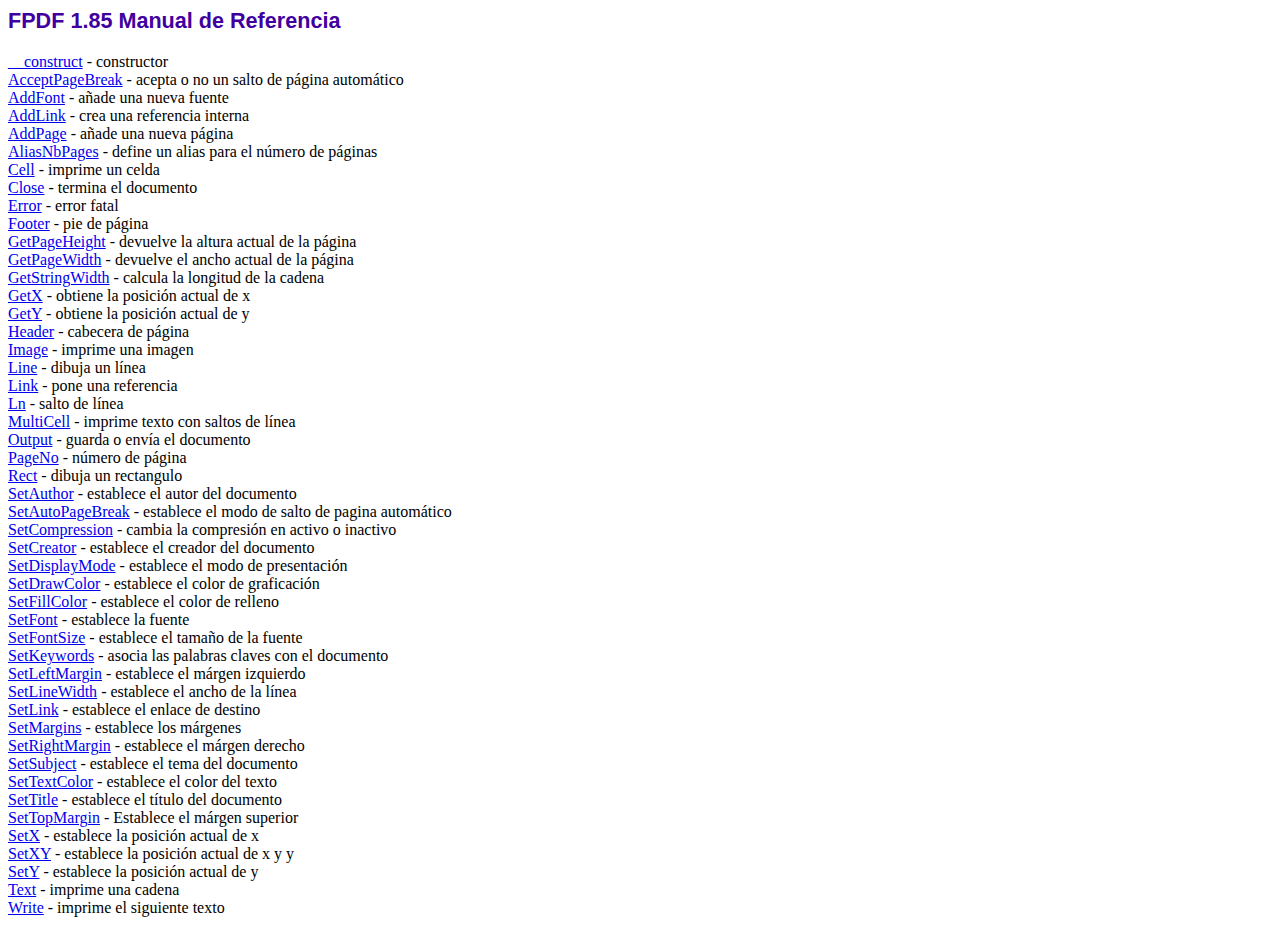
<file: SWPCID/FPDF/doc/index.htm>
<!DOCTYPE html PUBLIC "-//W3C//DTD HTML 4.01 Transitional//EN">
<html>
<head>
<meta http-equiv="Content-Type" content="text/html; charset=ISO-8859-1">
<title>FPDF 1.85 Manual de Referencia</title>
<link type="text/css" rel="stylesheet" href="../fpdf.css">
</head>
<body>
<h1>FPDF 1.85 Manual de Referencia</h1>
<a href="__construct.htm">__construct</a> - constructor<br>
<a href="acceptpagebreak.htm">AcceptPageBreak</a> - acepta o no un salto de p�gina autom�tico<br>
<a href="addfont.htm">AddFont</a> - a�ade una nueva fuente<br>
<a href="addlink.htm">AddLink</a> - crea una referencia interna<br>
<a href="addpage.htm">AddPage</a> - a�ade una nueva p�gina<br>
<a href="aliasnbpages.htm">AliasNbPages</a> - define un alias para el n�mero de p�ginas<br>
<a href="cell.htm">Cell</a> - imprime un celda<br>
<a href="close.htm">Close</a> - termina el documento<br>
<a href="error.htm">Error</a> - error fatal<br>
<a href="footer.htm">Footer</a> - pie de p�gina<br>
<a href="getpageheight.htm">GetPageHeight</a> - devuelve la altura actual de la p�gina<br>
<a href="getpagewidth.htm">GetPageWidth</a> - devuelve el ancho actual de la p�gina<br>
<a href="getstringwidth.htm">GetStringWidth</a> - calcula la longitud de la cadena<br>
<a href="getx.htm">GetX</a> - obtiene la posici�n actual de x<br>
<a href="gety.htm">GetY</a> - obtiene la posici�n actual de y<br>
<a href="header.htm">Header</a> - cabecera de p�gina<br>
<a href="image.htm">Image</a> - imprime una imagen<br>
<a href="line.htm">Line</a> - dibuja un l�nea<br>
<a href="link.htm">Link</a> - pone una referencia<br>
<a href="ln.htm">Ln</a> - salto de l�nea<br>
<a href="multicell.htm">MultiCell</a> - imprime texto con saltos de l�nea<br>
<a href="output.htm">Output</a> - guarda o env�a el documento<br>
<a href="pageno.htm">PageNo</a> - n�mero de p�gina<br>
<a href="rect.htm">Rect</a> - dibuja un rectangulo<br>
<a href="setauthor.htm">SetAuthor</a> - establece el autor del documento<br>
<a href="setautopagebreak.htm">SetAutoPageBreak</a> - establece el modo de salto de pagina autom�tico<br>
<a href="setcompression.htm">SetCompression</a> - cambia la compresi�n en activo o inactivo<br>
<a href="setcreator.htm">SetCreator</a> - establece el creador del documento<br>
<a href="setdisplaymode.htm">SetDisplayMode</a> - establece el modo de presentaci�n<br>
<a href="setdrawcolor.htm">SetDrawColor</a> - establece el color de graficaci�n<br>
<a href="setfillcolor.htm">SetFillColor</a> - establece el color de relleno<br>
<a href="setfont.htm">SetFont</a> - establece la fuente<br>
<a href="setfontsize.htm">SetFontSize</a> - establece el tama�o de la fuente<br>
<a href="setkeywords.htm">SetKeywords</a> - asocia las palabras claves con el documento<br>
<a href="setleftmargin.htm">SetLeftMargin</a> - establece el m�rgen izquierdo<br>
<a href="setlinewidth.htm">SetLineWidth</a> - establece el ancho de la l�nea<br>
<a href="setlink.htm">SetLink</a> - establece el enlace de destino<br>
<a href="setmargins.htm">SetMargins</a> - establece los m�rgenes<br>
<a href="setrightmargin.htm">SetRightMargin</a> - establece el m�rgen derecho<br>
<a href="setsubject.htm">SetSubject</a> - establece el tema del documento<br>
<a href="settextcolor.htm">SetTextColor</a> - establece el color del texto<br>
<a href="settitle.htm">SetTitle</a> - establece el t�tulo del documento<br>
<a href="settopmargin.htm">SetTopMargin</a> - Establece el m�rgen superior<br>
<a href="setx.htm">SetX</a> - establece la posici�n actual de x<br>
<a href="setxy.htm">SetXY</a> - establece la posici�n actual de x y y<br>
<a href="sety.htm">SetY</a> - establece la posici�n actual de y<br>
<a href="text.htm">Text</a> - imprime una cadena<br>
<a href="write.htm">Write</a> - imprime el siguiente texto<br>
</body>
</html>
</file>
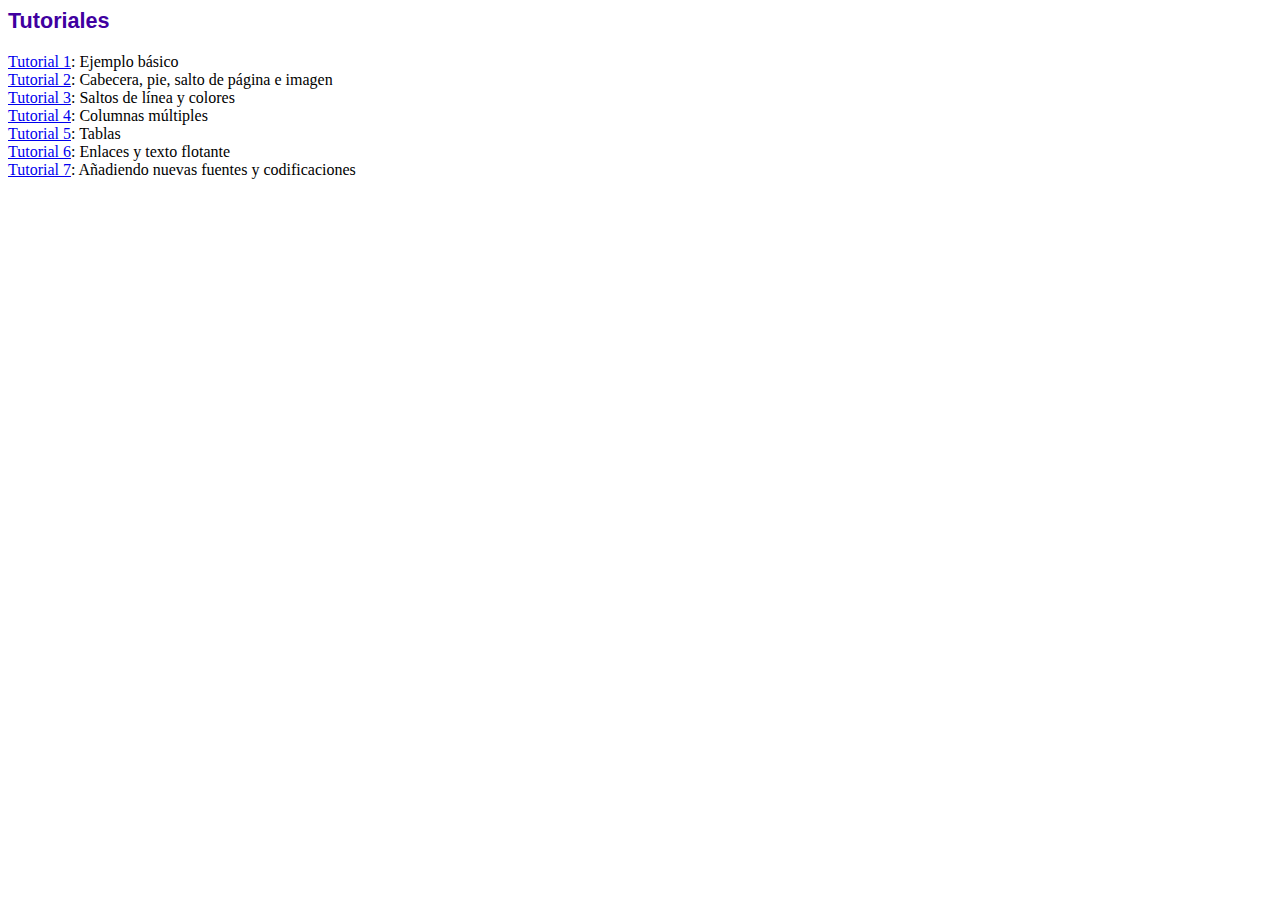
<file: SWPCID/FPDF/tutorial/index.htm>
<!DOCTYPE html PUBLIC "-//W3C//DTD HTML 4.01 Transitional//EN">
<html>
<head>
<meta http-equiv="Content-Type" content="text/html; charset=ISO-8859-1">
<title>Tutoriales</title>
<link type="text/css" rel="stylesheet" href="../fpdf.css">
</head>
<body>
<h1>Tutoriales</h1>
<ul style="list-style-type:none; margin-left:0; padding-left:0">
<li><a href="tuto1.htm">Tutorial 1</a>: Ejemplo b�sico</li>
<li><a href="tuto2.htm">Tutorial 2</a>: Cabecera, pie, salto de p�gina e imagen</li>
<li><a href="tuto3.htm">Tutorial 3</a>: Saltos de l�nea y colores</li>
<li><a href="tuto4.htm">Tutorial 4</a>: Columnas m�ltiples</li>
<li><a href="tuto5.htm">Tutorial 5</a>: Tablas</li>
<li><a href="tuto6.htm">Tutorial 6</a>: Enlaces y texto flotante</li>
<li><a href="tuto7.htm">Tutorial 7</a>: A�adiendo nuevas fuentes y codificaciones</li>
</ul>
</body>
</html>
</file>
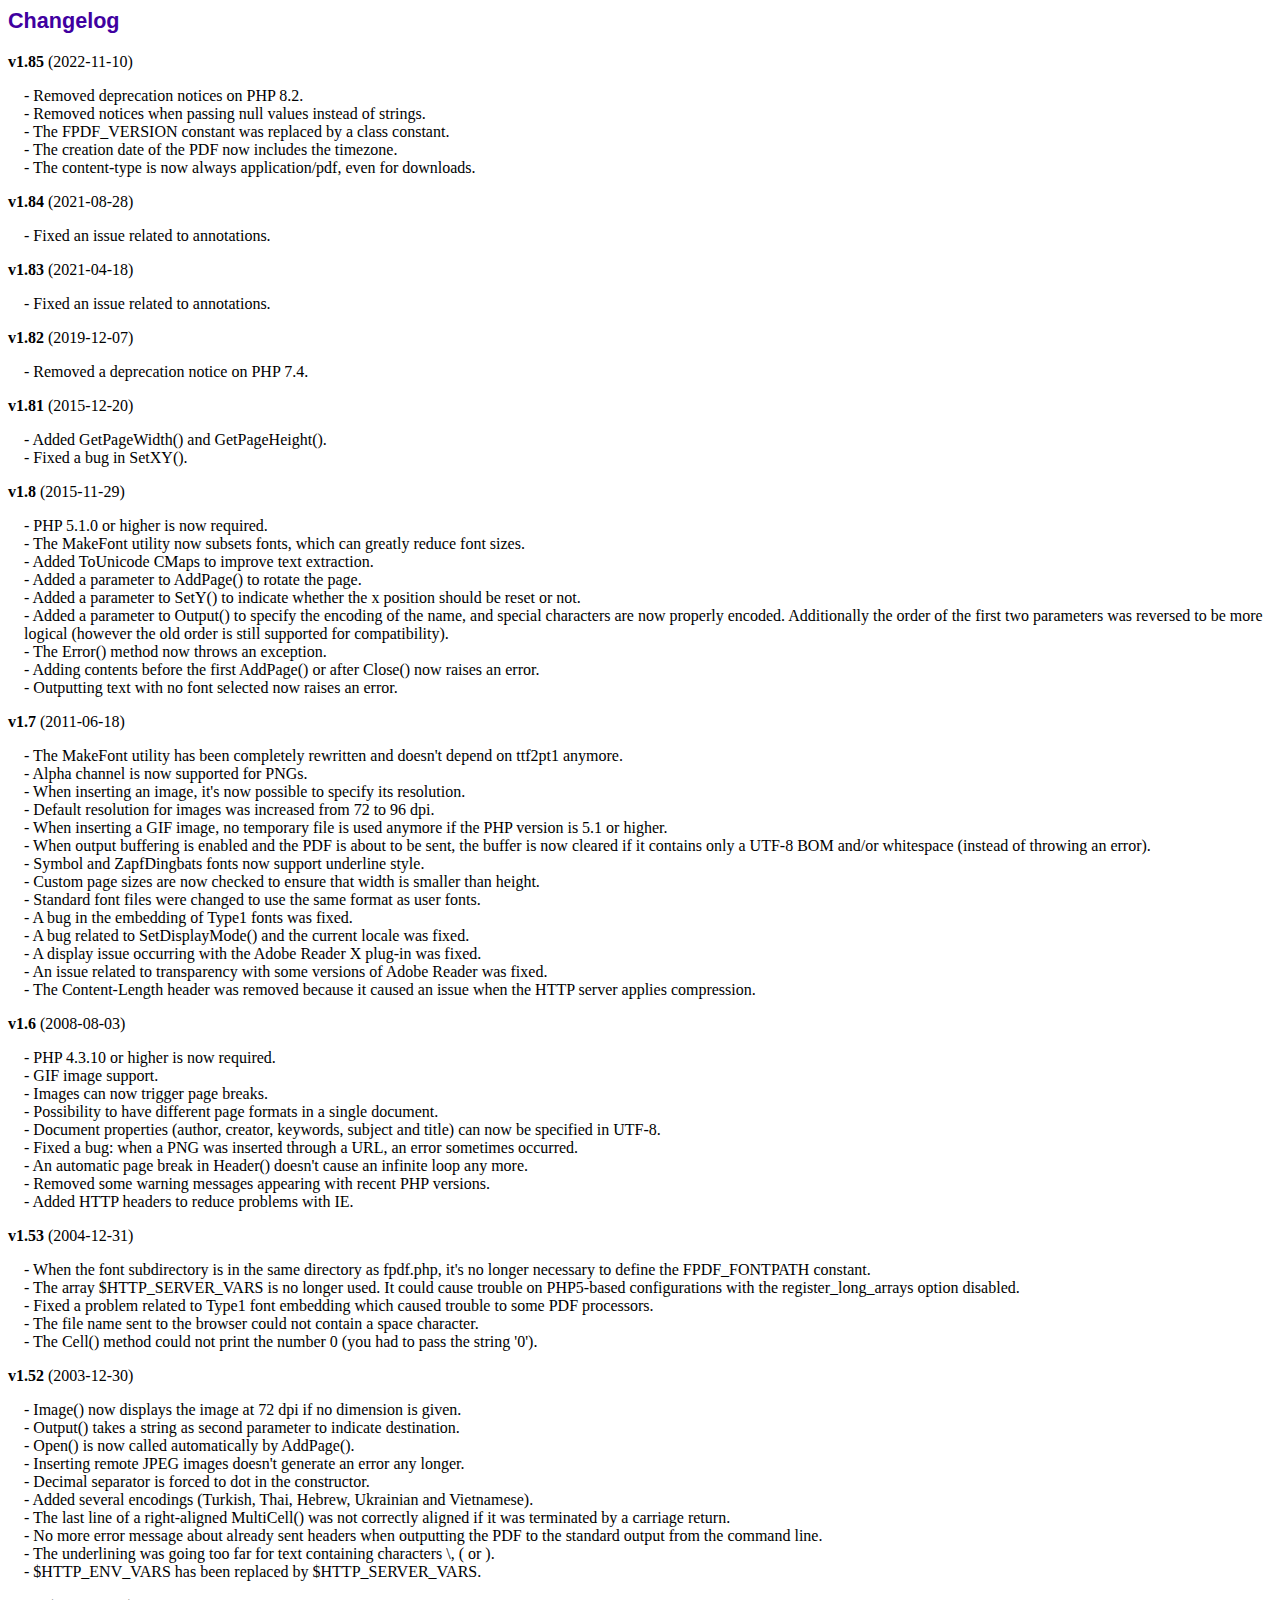
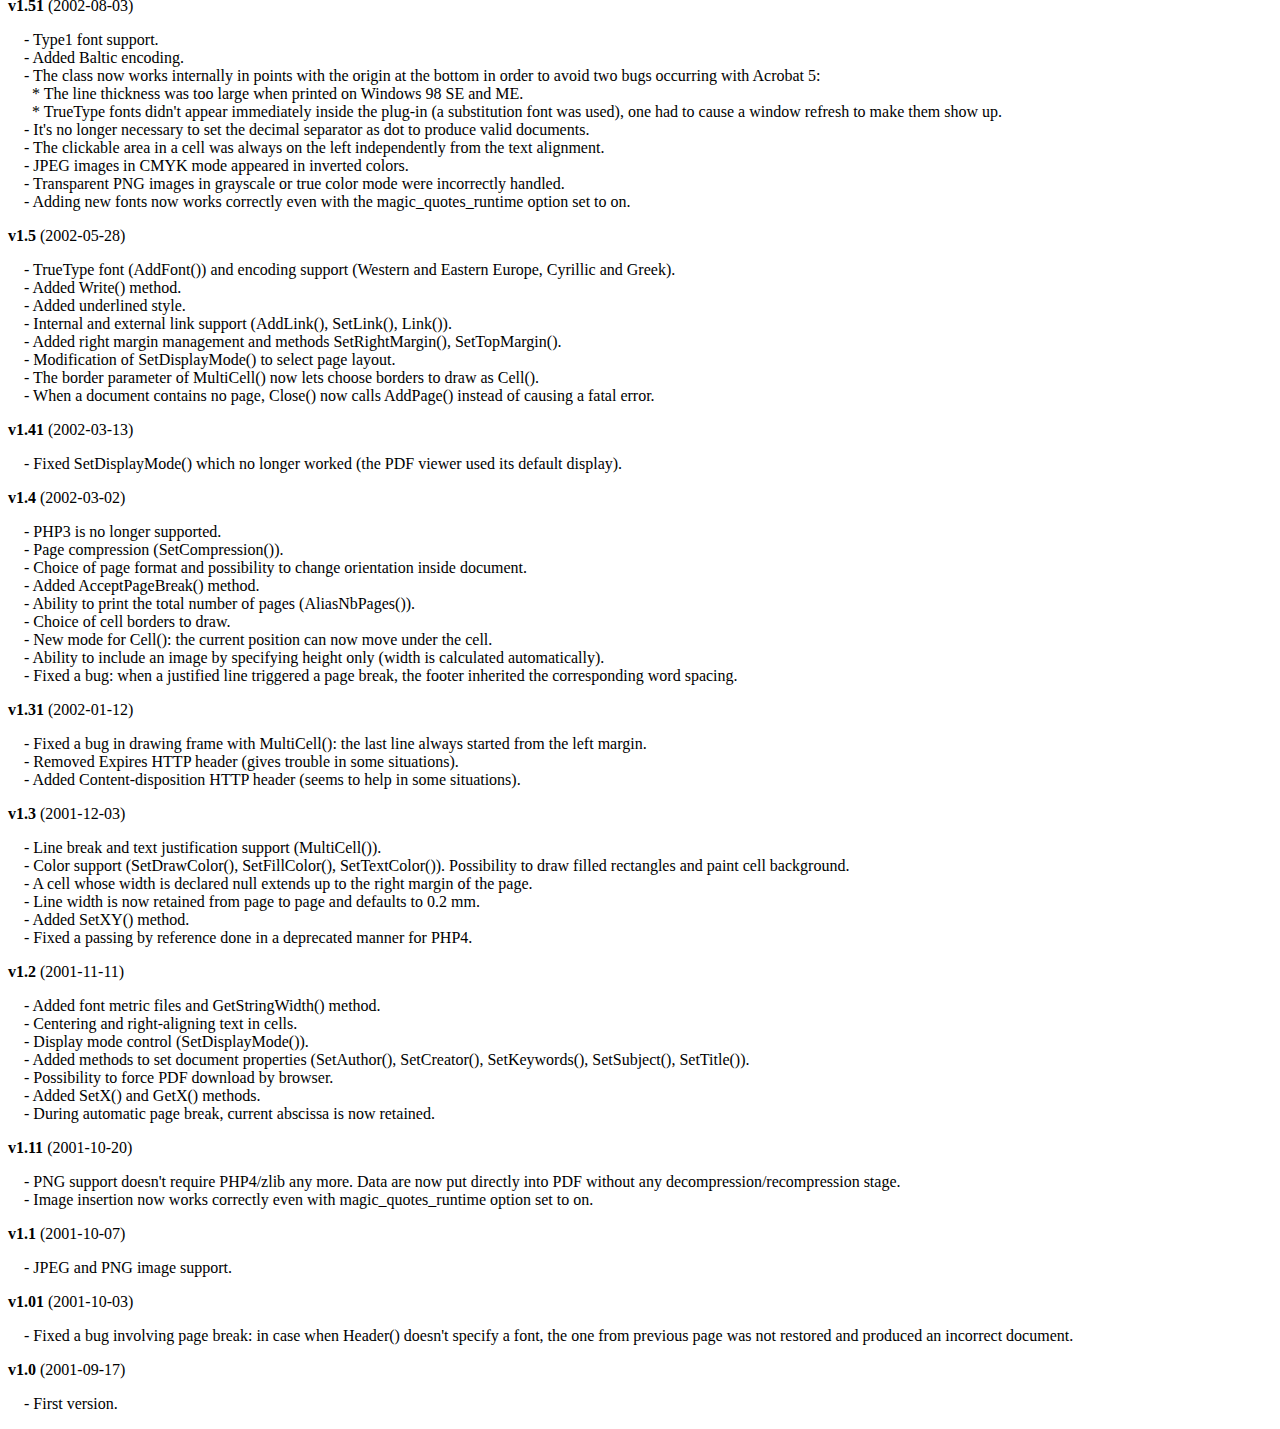
<file: SWPCID/FPDF/changelog.htm>
<!DOCTYPE html PUBLIC "-//W3C//DTD HTML 4.01 Transitional//EN">
<html>
<head>
<meta http-equiv="Content-Type" content="text/html; charset=ISO-8859-1">
<title>Changelog</title>
<link type="text/css" rel="stylesheet" href="fpdf.css">
<style type="text/css">
dd {margin:1em 0 1em 1em}
</style>
</head>
<body>
<h1>Changelog</h1>
<dl>
<dt><strong>v1.85</strong> (2022-11-10)</dt>
<dd>
- Removed deprecation notices on PHP 8.2.<br>
- Removed notices when passing null values instead of strings.<br>
- The FPDF_VERSION constant was replaced by a class constant.<br>
- The creation date of the PDF now includes the timezone.<br>
- The content-type is now always application/pdf, even for downloads.<br>
</dd>
<dt><strong>v1.84</strong> (2021-08-28)</dt>
<dd>
- Fixed an issue related to annotations.<br>
</dd>
<dt><strong>v1.83</strong> (2021-04-18)</dt>
<dd>
- Fixed an issue related to annotations.<br>
</dd>
<dt><strong>v1.82</strong> (2019-12-07)</dt>
<dd>
- Removed a deprecation notice on PHP 7.4.<br>
</dd>
<dt><strong>v1.81</strong> (2015-12-20)</dt>
<dd>
- Added GetPageWidth() and GetPageHeight().<br>
- Fixed a bug in SetXY().<br>
</dd>
<dt><strong>v1.8</strong> (2015-11-29)</dt>
<dd>
- PHP 5.1.0 or higher is now required.<br>
- The MakeFont utility now subsets fonts, which can greatly reduce font sizes.<br>
- Added ToUnicode CMaps to improve text extraction.<br>
- Added a parameter to AddPage() to rotate the page.<br>
- Added a parameter to SetY() to indicate whether the x position should be reset or not.<br>
- Added a parameter to Output() to specify the encoding of the name, and special characters are now properly encoded. Additionally the order of the first two parameters was reversed to be more logical (however the old order is still supported for compatibility).<br>
- The Error() method now throws an exception.<br>
- Adding contents before the first AddPage() or after Close() now raises an error.<br>
- Outputting text with no font selected now raises an error.<br>
</dd>
<dt><strong>v1.7</strong> (2011-06-18)</dt>
<dd>
- The MakeFont utility has been completely rewritten and doesn't depend on ttf2pt1 anymore.<br>
- Alpha channel is now supported for PNGs.<br>
- When inserting an image, it's now possible to specify its resolution.<br>
- Default resolution for images was increased from 72 to 96 dpi.<br>
- When inserting a GIF image, no temporary file is used anymore if the PHP version is 5.1 or higher.<br>
- When output buffering is enabled and the PDF is about to be sent, the buffer is now cleared if it contains only a UTF-8 BOM and/or whitespace (instead of throwing an error).<br>
- Symbol and ZapfDingbats fonts now support underline style.<br>
- Custom page sizes are now checked to ensure that width is smaller than height.<br>
- Standard font files were changed to use the same format as user fonts.<br>
- A bug in the embedding of Type1 fonts was fixed.<br>
- A bug related to SetDisplayMode() and the current locale was fixed.<br>
- A display issue occurring with the Adobe Reader X plug-in was fixed.<br>
- An issue related to transparency with some versions of Adobe Reader was fixed.<br>
- The Content-Length header was removed because it caused an issue when the HTTP server applies compression.<br>
</dd>
<dt><strong>v1.6</strong> (2008-08-03)</dt>
<dd>
- PHP 4.3.10 or higher is now required.<br>
- GIF image support.<br>
- Images can now trigger page breaks.<br>
- Possibility to have different page formats in a single document.<br>
- Document properties (author, creator, keywords, subject and title) can now be specified in UTF-8.<br>
- Fixed a bug: when a PNG was inserted through a URL, an error sometimes occurred.<br>
- An automatic page break in Header() doesn't cause an infinite loop any more.<br>
- Removed some warning messages appearing with recent PHP versions.<br>
- Added HTTP headers to reduce problems with IE.<br>
</dd>
<dt><strong>v1.53</strong> (2004-12-31)</dt>
<dd>
- When the font subdirectory is in the same directory as fpdf.php, it's no longer necessary to define the FPDF_FONTPATH constant.<br>
- The array $HTTP_SERVER_VARS is no longer used. It could cause trouble on PHP5-based configurations with the register_long_arrays option disabled.<br>
- Fixed a problem related to Type1 font embedding which caused trouble to some PDF processors.<br>
- The file name sent to the browser could not contain a space character.<br>
- The Cell() method could not print the number 0 (you had to pass the string '0').<br>
</dd>
<dt><strong>v1.52</strong> (2003-12-30)</dt>
<dd>
- Image() now displays the image at 72 dpi if no dimension is given.<br>
- Output() takes a string as second parameter to indicate destination.<br>
- Open() is now called automatically by AddPage().<br>
- Inserting remote JPEG images doesn't generate an error any longer.<br>
- Decimal separator is forced to dot in the constructor.<br>
- Added several encodings (Turkish, Thai, Hebrew, Ukrainian and Vietnamese).<br>
- The last line of a right-aligned MultiCell() was not correctly aligned if it was terminated by a carriage return.<br>
- No more error message about already sent headers when outputting the PDF to the standard output from the command line.<br>
- The underlining was going too far for text containing characters \, ( or ).<br>
- $HTTP_ENV_VARS has been replaced by $HTTP_SERVER_VARS.<br>
</dd>
<dt><strong>v1.51</strong> (2002-08-03)</dt>
<dd>
- Type1 font support.<br>
- Added Baltic encoding.<br>
- The class now works internally in points with the origin at the bottom in order to avoid two bugs occurring with Acrobat 5:<br>&nbsp;&nbsp;* The line thickness was too large when printed on Windows 98 SE and ME.<br>&nbsp;&nbsp;* TrueType fonts didn't appear immediately inside the plug-in (a substitution font was used), one had to cause a window refresh to make them show up.<br>
- It's no longer necessary to set the decimal separator as dot to produce valid documents.<br>
- The clickable area in a cell was always on the left independently from the text alignment.<br>
- JPEG images in CMYK mode appeared in inverted colors.<br>
- Transparent PNG images in grayscale or true color mode were incorrectly handled.<br>
- Adding new fonts now works correctly even with the magic_quotes_runtime option set to on.<br>
</dd>
<dt><strong>v1.5</strong> (2002-05-28)</dt>
<dd>
- TrueType font (AddFont()) and encoding support (Western and Eastern Europe, Cyrillic and Greek).<br>
- Added Write() method.<br>
- Added underlined style.<br>
- Internal and external link support (AddLink(), SetLink(), Link()).<br>
- Added right margin management and methods SetRightMargin(), SetTopMargin().<br>
- Modification of SetDisplayMode() to select page layout.<br>
- The border parameter of MultiCell() now lets choose borders to draw as Cell().<br>
- When a document contains no page, Close() now calls AddPage() instead of causing a fatal error.<br>
</dd>
<dt><strong>v1.41</strong> (2002-03-13)</dt>
<dd>
- Fixed SetDisplayMode() which no longer worked (the PDF viewer used its default display).<br>
</dd>
<dt><strong>v1.4</strong> (2002-03-02)</dt>
<dd>
- PHP3 is no longer supported.<br>
- Page compression (SetCompression()).<br>
- Choice of page format and possibility to change orientation inside document.<br>
- Added AcceptPageBreak() method.<br>
- Ability to print the total number of pages (AliasNbPages()).<br>
- Choice of cell borders to draw.<br>
- New mode for Cell(): the current position can now move under the cell.<br>
- Ability to include an image by specifying height only (width is calculated automatically).<br>
- Fixed a bug: when a justified line triggered a page break, the footer inherited the corresponding word spacing.<br>
</dd>
<dt><strong>v1.31</strong> (2002-01-12)</dt>
<dd>
- Fixed a bug in drawing frame with MultiCell(): the last line always started from the left margin.<br>
- Removed Expires HTTP header (gives trouble in some situations).<br>
- Added Content-disposition HTTP header (seems to help in some situations).<br>
</dd>
<dt><strong>v1.3</strong> (2001-12-03)</dt>
<dd>
- Line break and text justification support (MultiCell()).<br>
- Color support (SetDrawColor(), SetFillColor(), SetTextColor()). Possibility to draw filled rectangles and paint cell background.<br>
- A cell whose width is declared null extends up to the right margin of the page.<br>
- Line width is now retained from page to page and defaults to 0.2 mm.<br>
- Added SetXY() method.<br>
- Fixed a passing by reference done in a deprecated manner for PHP4.<br>
</dd>
<dt><strong>v1.2</strong> (2001-11-11)</dt>
<dd>
- Added font metric files and GetStringWidth() method.<br>
- Centering and right-aligning text in cells.<br>
- Display mode control (SetDisplayMode()).<br>
- Added methods to set document properties (SetAuthor(), SetCreator(), SetKeywords(), SetSubject(), SetTitle()).<br>
- Possibility to force PDF download by browser.<br>
- Added SetX() and GetX() methods.<br>
- During automatic page break, current abscissa is now retained.<br>
</dd>
<dt><strong>v1.11</strong> (2001-10-20)</dt>
<dd>
- PNG support doesn't require PHP4/zlib any more. Data are now put directly into PDF without any decompression/recompression stage.<br>
- Image insertion now works correctly even with magic_quotes_runtime option set to on.<br>
</dd>
<dt><strong>v1.1</strong> (2001-10-07)</dt>
<dd>
- JPEG and PNG image support.<br>
</dd>
<dt><strong>v1.01</strong> (2001-10-03)</dt>
<dd>
- Fixed a bug involving page break: in case when Header() doesn't specify a font, the one from previous page was not restored and produced an incorrect document.<br>
</dd>
<dt><strong>v1.0</strong> (2001-09-17)</dt>
<dd>
- First version.<br>
</dd>
</dl>
</body>
</html>
</file>
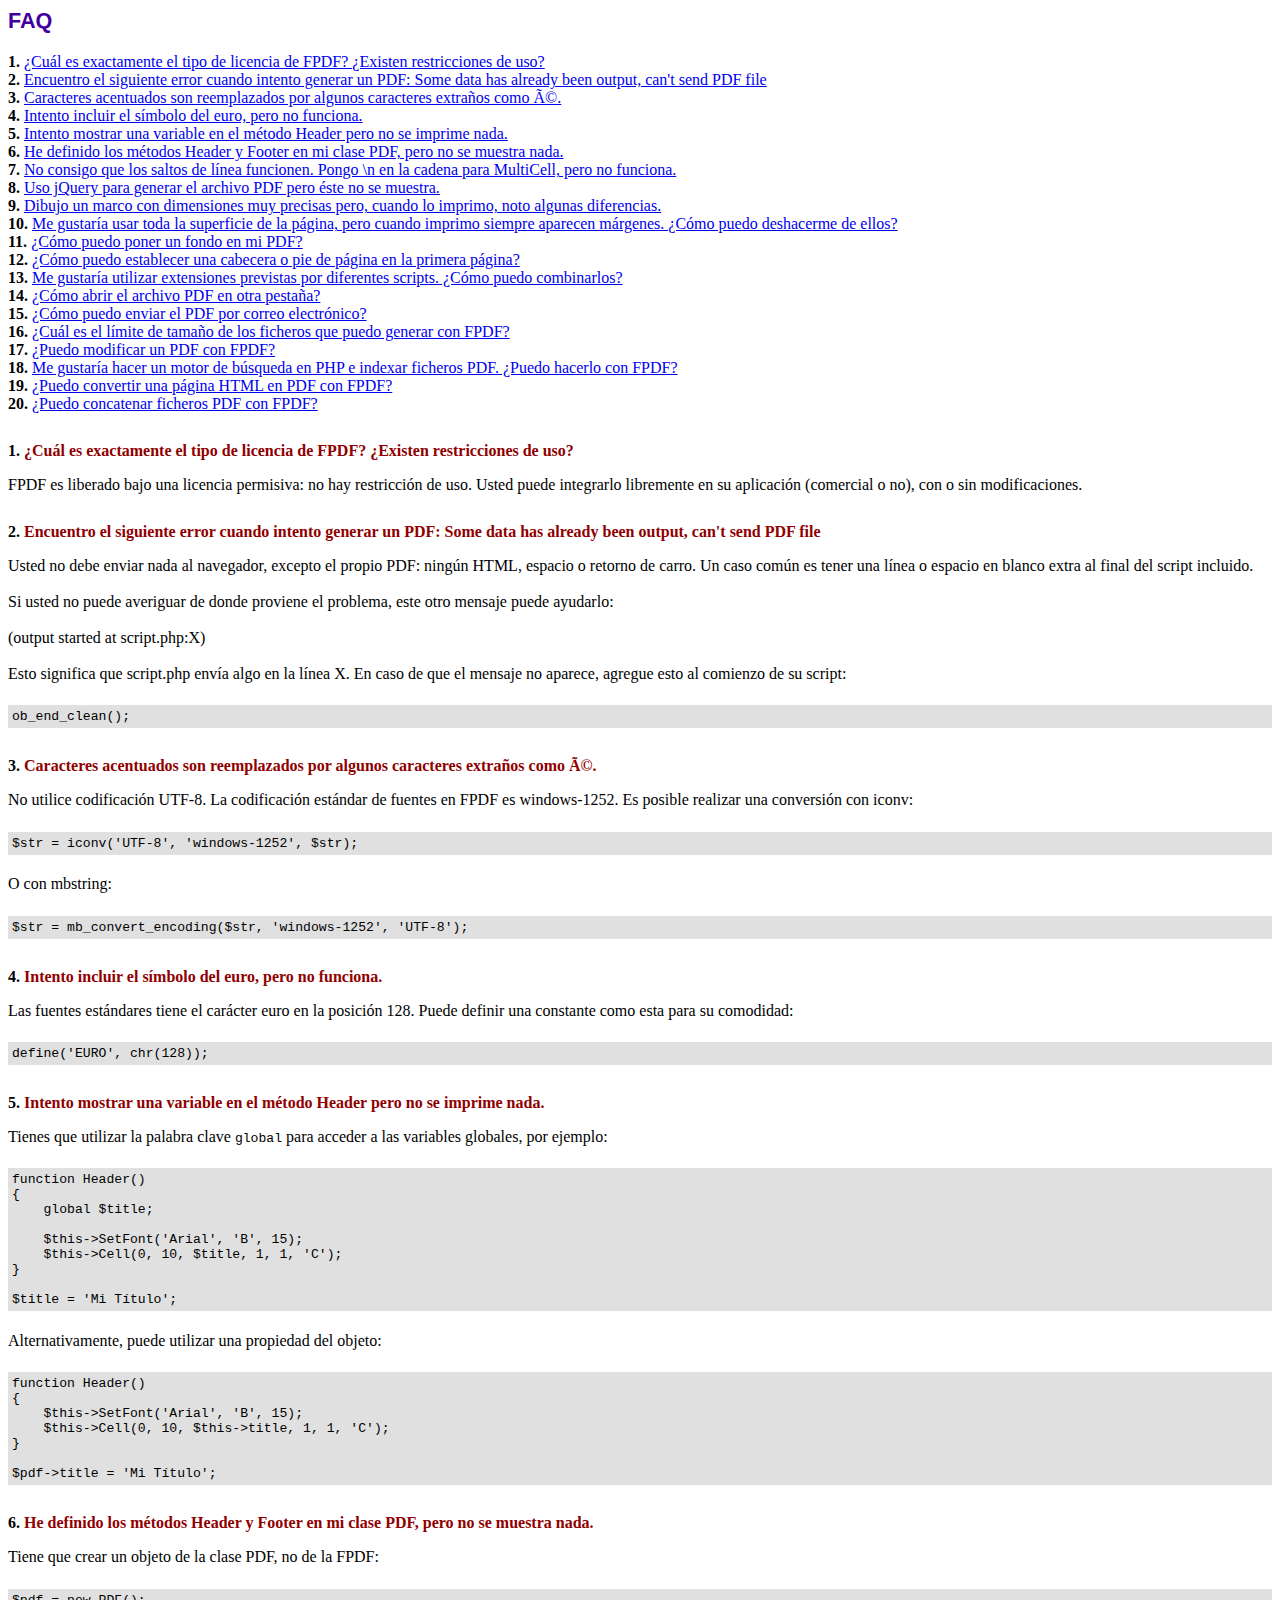
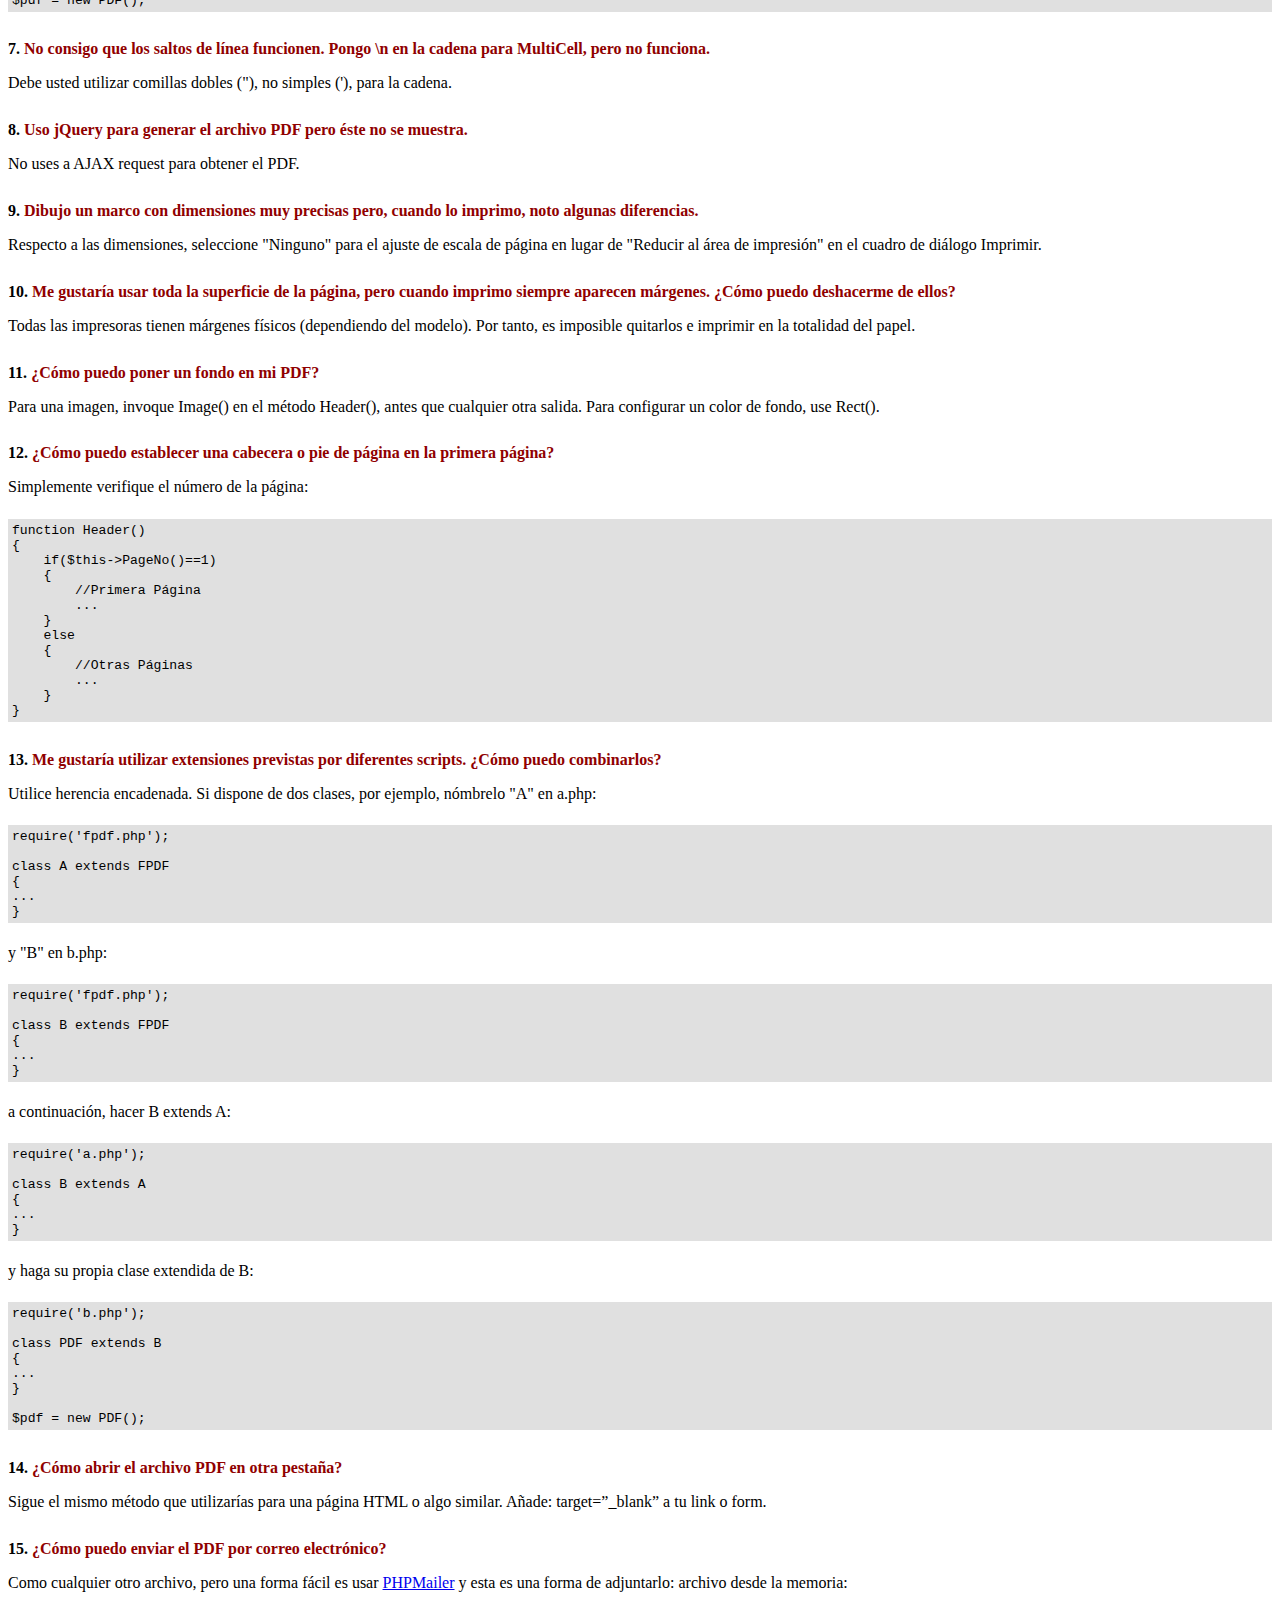
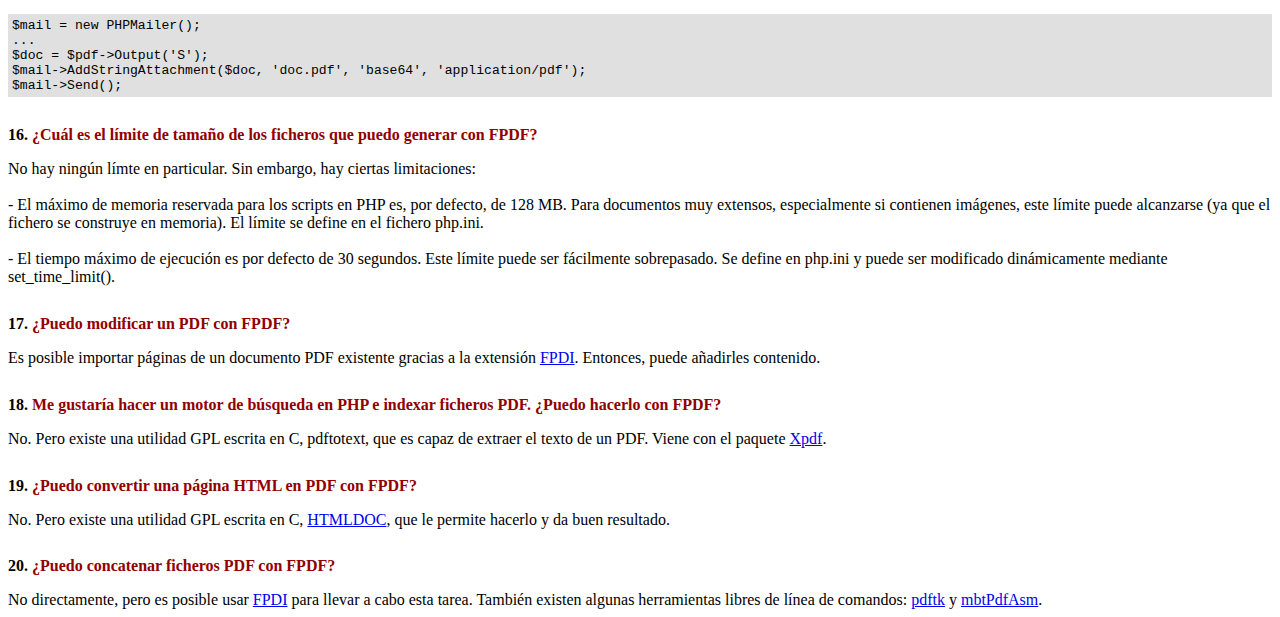
<file: SWPCID/FPDF/FAQ.htm>
<!DOCTYPE html PUBLIC "-//W3C//DTD HTML 4.01 Transitional//EN">
<html>
<head>
<meta http-equiv="Content-Type" content="text/html; charset=ISO-8859-1">
<title>FAQ</title>
<link type="text/css" rel="stylesheet" href="fpdf.css">
<style type="text/css">
ul {list-style-type:none; margin:0; padding:0}
ul#answers li {margin-top:1.8em}
.question {font-weight:bold; color:#900000}
</style>
</head>
<body>
<h1>FAQ</h1>
<ul>
<li><b>1.</b> <a href='#q1'>�Cu�l es exactamente el tipo de licencia de FPDF? �Existen restricciones de uso?</a></li>
<li><b>2.</b> <a href='#q2'>Encuentro el siguiente error cuando intento generar un PDF: Some data has already been output, can't send PDF file</a></li>
<li><b>3.</b> <a href='#q3'>Caracteres acentuados son reemplazados por algunos caracteres extra�os como é.</a></li>
<li><b>4.</b> <a href='#q4'>Intento incluir el s�mbolo del euro, pero no funciona.</a></li>
<li><b>5.</b> <a href='#q5'>Intento mostrar una variable en el m�todo Header pero no se imprime nada.</a></li>
<li><b>6.</b> <a href='#q6'>He definido los m�todos Header y Footer en mi clase PDF, pero no se muestra nada.</a></li>
<li><b>7.</b> <a href='#q7'>No consigo que los saltos de l�nea funcionen. Pongo \n en la cadena para MultiCell, pero no funciona.</a></li>
<li><b>8.</b> <a href='#q8'>Uso jQuery para generar el archivo PDF pero �ste no se muestra.</a></li>
<li><b>9.</b> <a href='#q9'>Dibujo un marco con dimensiones muy precisas pero, cuando lo imprimo, noto algunas diferencias.</a></li>
<li><b>10.</b> <a href='#q10'>Me gustar�a usar toda la superficie de la p�gina, pero cuando imprimo siempre aparecen m�rgenes. �C�mo puedo deshacerme de ellos?</a></li>
<li><b>11.</b> <a href='#q11'>�C�mo puedo poner un fondo en mi PDF?</a></li>
<li><b>12.</b> <a href='#q12'>�C�mo puedo establecer una cabecera o pie de p�gina en la primera p�gina?</a></li>
<li><b>13.</b> <a href='#q13'>Me gustar�a utilizar extensiones previstas por diferentes scripts. �C�mo puedo combinarlos?</a></li>
<li><b>14.</b> <a href='#q14'>�C�mo abrir el archivo PDF en otra pesta�a?</a></li>
<li><b>15.</b> <a href='#q15'>�C�mo puedo enviar el PDF por correo electr�nico?</a></li>
<li><b>16.</b> <a href='#q16'>�Cu�l es el l�mite de tama�o de los ficheros que puedo generar con FPDF?</a></li>
<li><b>17.</b> <a href='#q17'>�Puedo modificar un PDF con FPDF?</a></li>
<li><b>18.</b> <a href='#q18'>Me gustar�a hacer un motor de b�squeda en PHP e indexar ficheros PDF. �Puedo hacerlo con FPDF?</a></li>
<li><b>19.</b> <a href='#q19'>�Puedo convertir una p�gina HTML en PDF con FPDF?</a></li>
<li><b>20.</b> <a href='#q20'>�Puedo concatenar ficheros PDF con FPDF?</a></li>
</ul>

<ul id='answers'>
<li id='q1'>
<p><b>1.</b> <span class='question'>�Cu�l es exactamente el tipo de licencia de FPDF? �Existen restricciones de uso?</span></p>
FPDF es liberado bajo una licencia permisiva: no hay restricci�n de uso. Usted puede integrarlo
libremente en su aplicaci�n (comercial o no), con o sin modificaciones.
</li>

<li id='q2'>
<p><b>2.</b> <span class='question'>Encuentro el siguiente error cuando intento generar un PDF: Some data has already been output, can't send PDF file</span></p>
Usted no debe enviar nada al navegador, excepto el propio PDF: ning�n HTML, espacio o retorno de carro. Un caso com�n
es tener una l�nea o espacio en blanco extra al final del script incluido.<br>
<br>
Si usted no puede averiguar de donde proviene el problema, este otro mensaje puede ayudarlo:<br>
<br>
(output started at script.php:X)<br>
<br>
Esto significa que script.php env�a algo en la l�nea X. En caso de que el mensaje no aparece, agregue esto al
comienzo de su script:
<div class="doc-source">
<pre><code>ob_end_clean();</code></pre>
</div>
</li>

<li id='q3'>
<p><b>3.</b> <span class='question'>Caracteres acentuados son reemplazados por algunos caracteres extra�os como é.</span></p>
No utilice codificaci�n UTF-8. La codificaci�n est�ndar de fuentes en FPDF es windows-1252.
Es posible realizar una conversi�n con iconv:
<div class="doc-source">
<pre><code>$str = iconv('UTF-8', 'windows-1252', $str);</code></pre>
</div>
O con mbstring:
<div class="doc-source">
<pre><code>$str = mb_convert_encoding($str, 'windows-1252', 'UTF-8');</code></pre>
</div>
</li>

<li id='q4'>
<p><b>4.</b> <span class='question'>Intento incluir el s�mbolo del euro, pero no funciona.</span></p>
Las fuentes est�ndares tiene el car�cter euro en la posici�n 128. Puede definir una constante
como esta para su comodidad:
<div class="doc-source">
<pre><code>define('EURO', chr(128));</code></pre>
</div>
</li>

<li id='q5'>
<p><b>5.</b> <span class='question'>Intento mostrar una variable en el m�todo Header pero no se imprime nada.</span></p>
Tienes que utilizar la palabra clave <code>global</code> para acceder a las variables globales, por ejemplo:
<div class="doc-source">
<pre><code>function Header()
{
    global $title;

    $this-&gt;SetFont('Arial', 'B', 15);
    $this-&gt;Cell(0, 10, $title, 1, 1, 'C');
}

$title = 'Mi T�tulo';</code></pre>
</div>
Alternativamente, puede utilizar una propiedad del objeto:
<div class="doc-source">
<pre><code>function Header()
{
    $this-&gt;SetFont('Arial', 'B', 15);
    $this-&gt;Cell(0, 10, $this-&gt;title, 1, 1, 'C');
}

$pdf-&gt;title = 'Mi T�tulo';</code></pre>
</div>
</li>

<li id='q6'>
<p><b>6.</b> <span class='question'>He definido los m�todos Header y Footer en mi clase PDF, pero no se muestra nada.</span></p>
Tiene que crear un objeto de la clase PDF, no de la FPDF:
<div class="doc-source">
<pre><code>$pdf = new PDF();</code></pre>
</div>
</li>

<li id='q7'>
<p><b>7.</b> <span class='question'>No consigo que los saltos de l�nea funcionen. Pongo \n en la cadena para MultiCell, pero no funciona.</span></p>
Debe usted utilizar comillas dobles ("), no simples ('), para la cadena.
</li>

<li id='q8'>
<p><b>8.</b> <span class='question'>Uso jQuery para generar el archivo PDF pero �ste no se muestra.</span></p>
No uses a AJAX request para obtener el PDF.
</li>

<li id='q9'>
<p><b>9.</b> <span class='question'>Dibujo un marco con dimensiones muy precisas pero, cuando lo imprimo, noto algunas diferencias.</span></p>
Respecto a las dimensiones, seleccione "Ninguno" para el ajuste de escala de p�gina en lugar de "Reducir al �rea de impresi�n" en el cuadro de di�logo Imprimir.
</li>

<li id='q10'>
<p><b>10.</b> <span class='question'>Me gustar�a usar toda la superficie de la p�gina, pero cuando imprimo siempre aparecen m�rgenes. �C�mo puedo deshacerme de ellos?</span></p>
Todas las impresoras tienen m�rgenes f�sicos (dependiendo del modelo). Por tanto, es imposible quitarlos
e imprimir en la totalidad del papel.
</li>

<li id='q11'>
<p><b>11.</b> <span class='question'>�C�mo puedo poner un fondo en mi PDF?</span></p>
Para una imagen, invoque Image() en el m�todo Header(), antes que cualquier otra salida. Para configurar un color de fondo, use Rect().
</li>

<li id='q12'>
<p><b>12.</b> <span class='question'>�C�mo puedo establecer una cabecera o pie de p�gina en la primera p�gina?</span></p>
Simplemente verifique el n�mero de la p�gina:
<div class="doc-source">
<pre><code>function Header()
{
    if($this-&gt;PageNo()==1)
    {
        //Primera P�gina
        ...
    }
    else
    {
        //Otras P�ginas
        ...
    }
}</code></pre>
</div>
</li>

<li id='q13'>
<p><b>13.</b> <span class='question'>Me gustar�a utilizar extensiones previstas por diferentes scripts. �C�mo puedo combinarlos?</span></p>
Utilice herencia encadenada. Si dispone de dos clases, por ejemplo, n�mbrelo "A" en a.php:
<div class="doc-source">
<pre><code>require('fpdf.php');

class A extends FPDF
{
...
}</code></pre>
</div>
y "B" en b.php:
<div class="doc-source">
<pre><code>require('fpdf.php');

class B extends FPDF
{
...
}</code></pre>
</div>
a continuaci�n, hacer B extends A:
<div class="doc-source">
<pre><code>require('a.php');

class B extends A
{
...
}</code></pre>
</div>
y haga su propia clase extendida de B:
<div class="doc-source">
<pre><code>require('b.php');

class PDF extends B
{
...
}

$pdf = new PDF();</code></pre>
</div>
</li>

<li id='q14'>
<p><b>14.</b> <span class='question'>�C�mo abrir el archivo PDF en otra pesta�a?</span></p>
Sigue el mismo m�todo que utilizar�as para una p�gina HTML o algo similar.
A�ade: target=�_blank� a tu link o form.
</li>

<li id='q15'>
<p><b>15.</b> <span class='question'>�C�mo puedo enviar el PDF por correo electr�nico?</span></p>
Como cualquier otro archivo, pero una forma f�cil es usar <a href="https://github.com/PHPMailer/PHPMailer" target="_blank">PHPMailer</a>
y esta es una forma de adjuntarlo: archivo desde la memoria:
<div class="doc-source">
<pre><code>$mail = new PHPMailer();
...
$doc = $pdf-&gt;Output('S');
$mail-&gt;AddStringAttachment($doc, 'doc.pdf', 'base64', 'application/pdf');
$mail-&gt;Send();</code></pre>
</div>
</li>

<li id='q16'>
<p><b>16.</b> <span class='question'>�Cu�l es el l�mite de tama�o de los ficheros que puedo generar con FPDF?</span></p>
No hay ning�n l�mte en particular. Sin embargo, hay ciertas limitaciones:
<br>
<br>
- El m�ximo de memoria reservada para los scripts en PHP es, por defecto, de 128 MB. Para documentos
muy extensos, especialmente si contienen im�genes, este l�mite puede alcanzarse (ya que el fichero
se construye en memoria). El l�mite se define en el fichero php.ini.
<br>
<br>
- El tiempo m�ximo de ejecuci�n es por defecto de 30 segundos. Este l�mite puede ser f�cilmente
sobrepasado. Se define en php.ini y puede ser modificado din�micamente mediante set_time_limit().
</li>

<li id='q17'>
<p><b>17.</b> <span class='question'>�Puedo modificar un PDF con FPDF?</span></p>
Es posible importar p�ginas de un documento PDF existente gracias a la extensi�n
<a href="https://www.setasign.com/products/fpdi/about/" target="_blank">FPDI</a>.
Entonces, puede a�adirles contenido.
</li>

<li id='q18'>
<p><b>18.</b> <span class='question'>Me gustar�a hacer un motor de b�squeda en PHP e indexar ficheros PDF. �Puedo hacerlo con FPDF?</span></p>
No. Pero existe una utilidad GPL escrita en C, pdftotext, que es capaz de extraer el texto de
un PDF. Viene con el paquete <a href="https://www.xpdfreader.com" target="_blank">Xpdf</a>.
</li>

<li id='q19'>
<p><b>19.</b> <span class='question'>�Puedo convertir una p�gina HTML en PDF con FPDF?</span></p>
No. Pero existe una utilidad GPL escrita en C, <a href="https://www.msweet.org/htmldoc/" target="_blank">HTMLDOC</a>,
que le permite hacerlo y da buen resultado.
</li>

<li id='q20'>
<p><b>20.</b> <span class='question'>�Puedo concatenar ficheros PDF con FPDF?</span></p>
No directamente, pero es posible usar <a href="https://www.setasign.com/products/fpdi/demos/concatenate-fake/" target="_blank">FPDI</a>
para llevar a cabo esta tarea. Tambi�n existen algunas herramientas libres de l�nea de comandos:
<a href="https://www.pdflabs.com/tools/pdftk-the-pdf-toolkit/" target="_blank">pdftk</a> y
<a href="http://thierry.schmit.free.fr/spip/spip.php?article15" target="_blank">mbtPdfAsm</a>.
</li>
</ul>
</body>
</html>
</file>
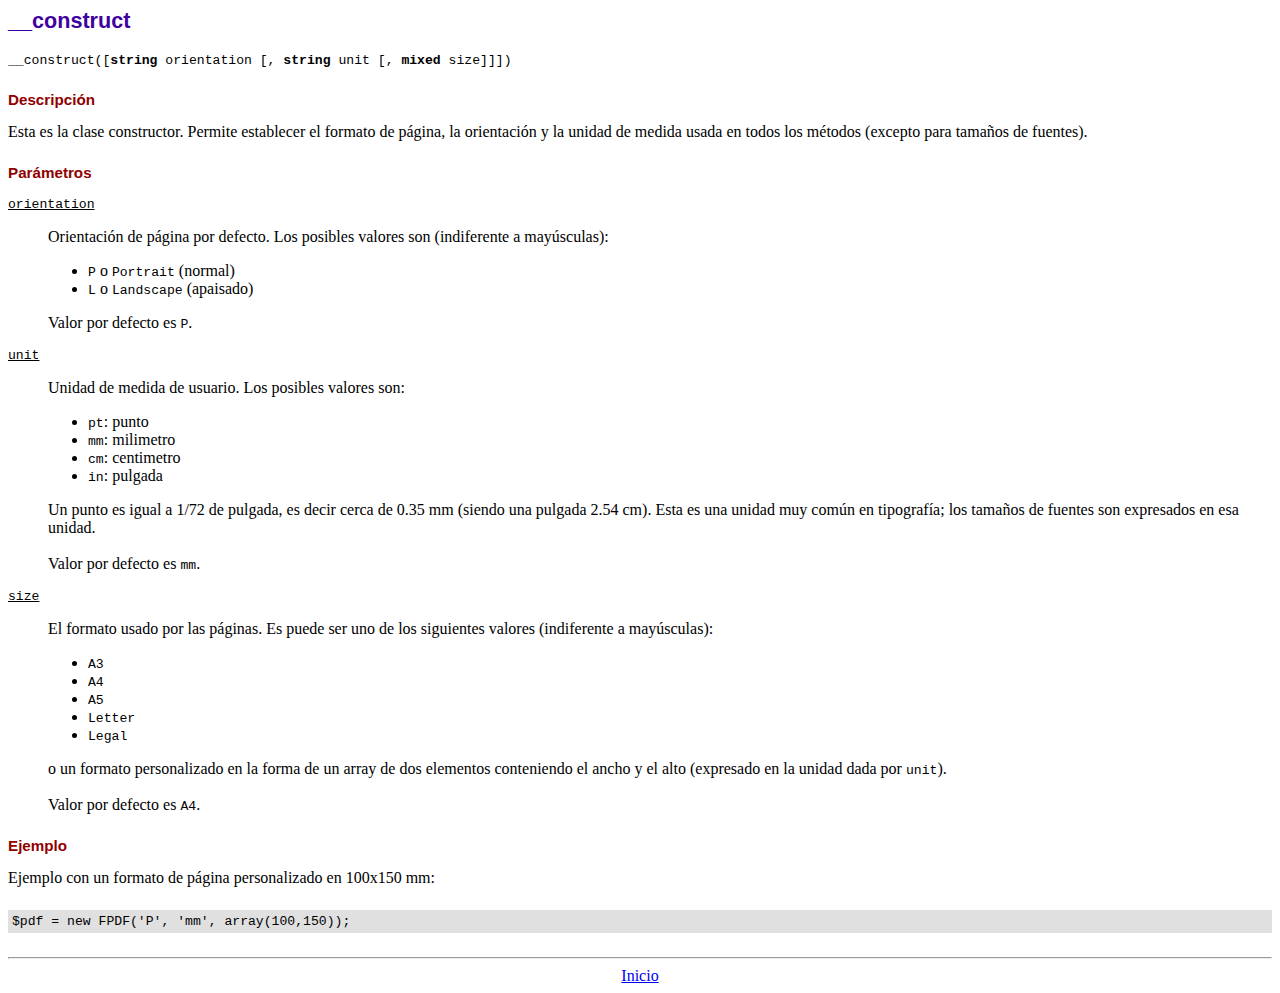
<file: SWPCID/FPDF/doc/__construct.htm>
<!DOCTYPE html PUBLIC "-//W3C//DTD HTML 4.01 Transitional//EN">
<html>
<head>
<meta http-equiv="Content-Type" content="text/html; charset=ISO-8859-1">
<title>__construct</title>
<link type="text/css" rel="stylesheet" href="../fpdf.css">
</head>
<body>
<h1>__construct</h1>
<code>__construct([<b>string</b> orientation [, <b>string</b> unit [, <b>mixed</b> size]]])</code>
<h2>Descripci�n</h2>
Esta es la clase constructor. Permite establecer el formato de p�gina, la orientaci�n y la unidad de medida usada en todos los m�todos (excepto para tama�os de fuentes).
<h2>Par�metros</h2>
<dl class="param">
<dt><code>orientation</code></dt>
<dd>
Orientaci�n de p�gina por defecto. Los posibles valores son (indiferente a may�sculas):
<ul>
<li><code>P</code> o <code>Portrait</code> (normal)
<li><code>L</code> o <code>Landscape</code> (apaisado)
</ul>
Valor por defecto es <code>P</code>.
</dd>
<dt><code>unit</code></dt>
<dd>
Unidad de medida de usuario. Los posibles valores son:
<ul>
<li><code>pt</code>: punto
<li><code>mm</code>: milimetro
<li><code>cm</code>: centimetro
<li><code>in</code>: pulgada
</ul>
Un punto es igual a 1/72 de pulgada, es decir cerca de 0.35 mm (siendo una pulgada 2.54 cm). Esta es una unidad muy com�n en tipograf�a; los tama�os de fuentes son expresados en esa unidad.
<br>
<br>
Valor por defecto es <code>mm</code>.
</dd>
<dt><code>size</code></dt>
<dd>
El formato usado por las p�ginas. Es puede ser uno de los siguientes valores (indiferente a may�sculas):
<ul>
<li><code>A3</code>
<li><code>A4</code>
<li><code>A5</code>
<li><code>Letter</code>
<li><code>Legal</code>
</ul>
o un formato personalizado en la forma de un array de dos elementos conteniendo el ancho y el alto (expresado en la unidad dada por <code>unit</code>).
<br>
<br>
Valor por defecto es <code>A4</code>.
</dd>
</dl>
<h2>Ejemplo</h2>
Ejemplo con un formato de p�gina personalizado en 100x150 mm:
<div class="doc-source">
<pre><code>$pdf = new FPDF('P', 'mm', array(100,150));</code></pre>
</div>
<hr style="margin-top:1.5em">
<div style="text-align:center"><a href="index.htm">Inicio</a></div>
</body>
</html>
</file>
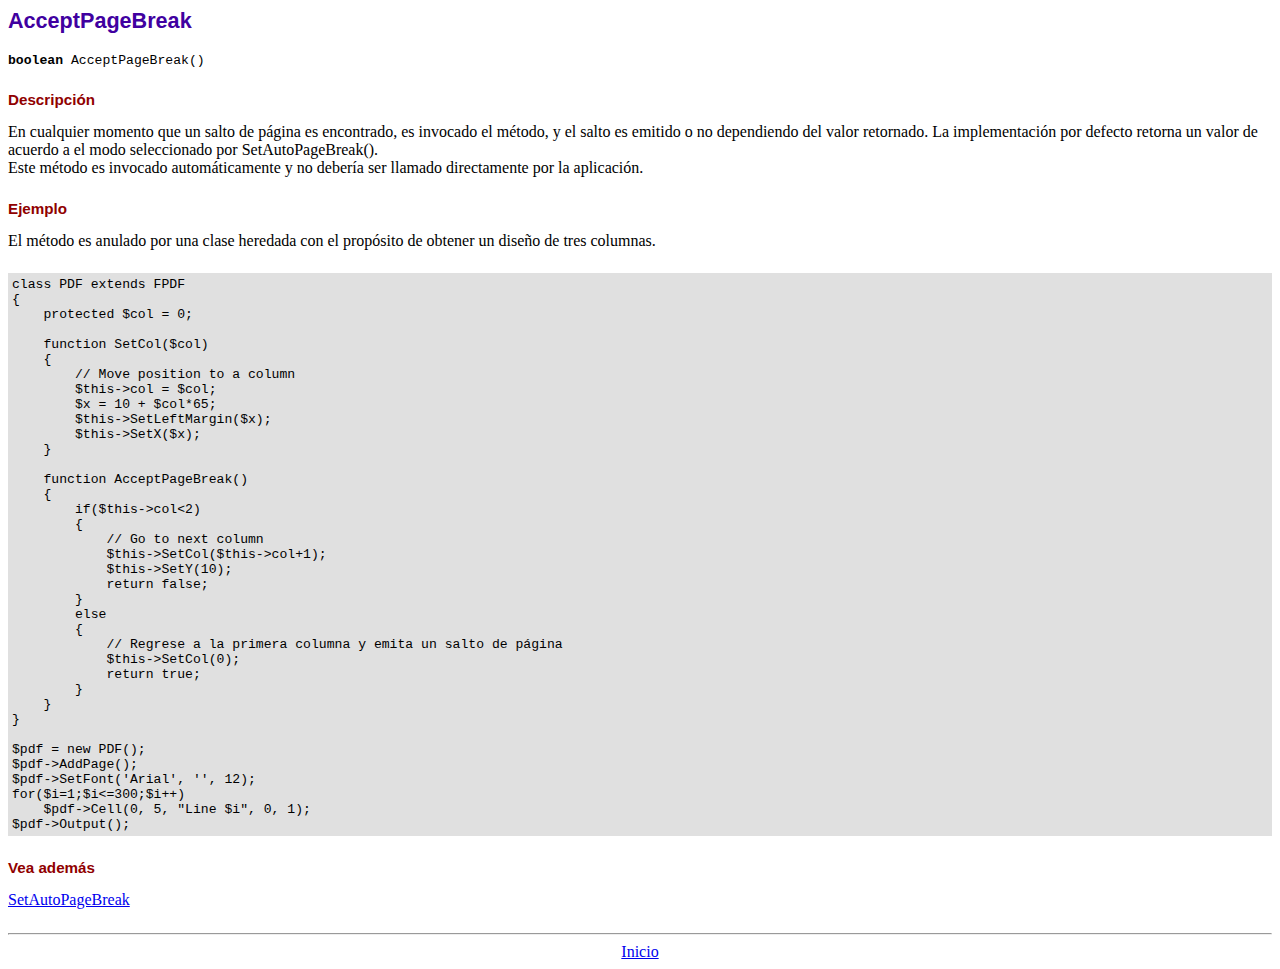
<file: SWPCID/FPDF/doc/acceptpagebreak.htm>
<!DOCTYPE html PUBLIC "-//W3C//DTD HTML 4.01 Transitional//EN">
<html>
<head>
<meta http-equiv="Content-Type" content="text/html; charset=ISO-8859-1">
<title>AcceptPageBreak</title>
<link type="text/css" rel="stylesheet" href="../fpdf.css">
</head>
<body>
<h1>AcceptPageBreak</h1>
<code><b>boolean</b> AcceptPageBreak()</code>
<h2>Descripci�n</h2>
En cualquier momento que un salto de p�gina es encontrado, es invocado el m�todo, y el salto es emitido o no dependiendo
del valor retornado. La implementaci�n por defecto retorna un valor de acuerdo a el modo seleccionado por SetAutoPageBreak().
<br>
Este m�todo es invocado autom�ticamente y no deber�a ser llamado directamente por la aplicaci�n.
<h2>Ejemplo</h2>
El m�todo es anulado por una clase heredada con el prop�sito de obtener un dise�o de tres columnas.
<div class="doc-source">
<pre><code>class PDF extends FPDF
{
    protected $col = 0;

    function SetCol($col)
    {
        // Move position to a column
        $this-&gt;col = $col;
        $x = 10 + $col*65;
        $this-&gt;SetLeftMargin($x);
        $this-&gt;SetX($x);
    }

    function AcceptPageBreak()
    {
        if($this-&gt;col&lt;2)
        {
            // Go to next column
            $this-&gt;SetCol($this-&gt;col+1);
            $this-&gt;SetY(10);
            return false;
        }
        else
        {
            // Regrese a la primera columna y emita un salto de p�gina
            $this-&gt;SetCol(0);
            return true;
        }
    }
}

$pdf = new PDF();
$pdf-&gt;AddPage();
$pdf-&gt;SetFont('Arial', '', 12);
for($i=1;$i&lt;=300;$i++)
    $pdf-&gt;Cell(0, 5, "Line $i", 0, 1);
$pdf-&gt;Output();</code></pre>
</div>
<h2>Vea adem�s</h2>
<a href="setautopagebreak.htm">SetAutoPageBreak</a>
<hr style="margin-top:1.5em">
<div style="text-align:center"><a href="index.htm">Inicio</a></div>
</body>
</html>
</file>
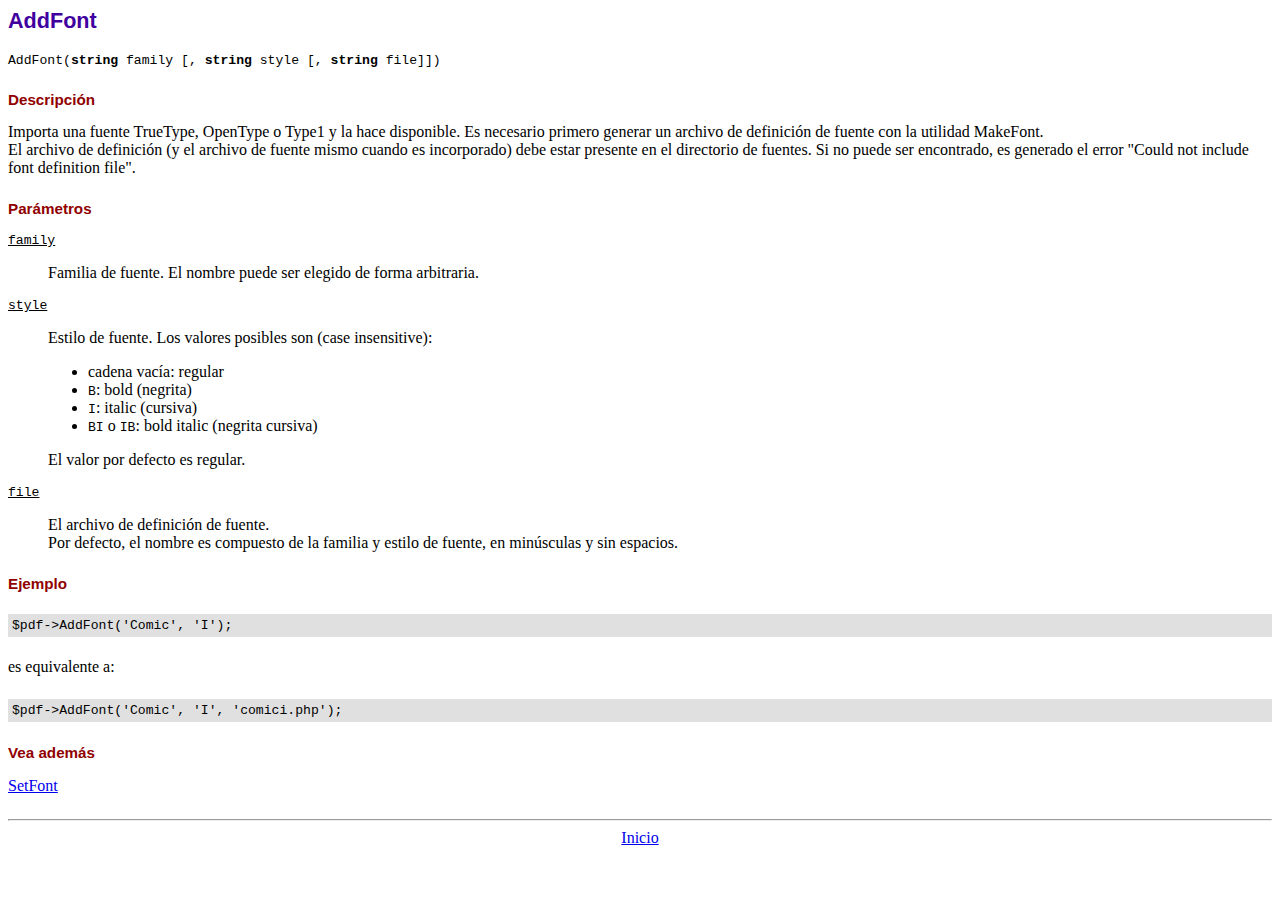
<file: SWPCID/FPDF/doc/addfont.htm>
<!DOCTYPE html PUBLIC "-//W3C//DTD HTML 4.01 Transitional//EN">
<html>
<head>
<meta http-equiv="Content-Type" content="text/html; charset=ISO-8859-1">
<title>AddFont</title>
<link type="text/css" rel="stylesheet" href="../fpdf.css">
</head>
<body>
<h1>AddFont</h1>
<code>AddFont(<b>string</b> family [, <b>string</b> style [, <b>string</b> file]])</code>
<h2>Descripci�n</h2>
Importa una fuente TrueType, OpenType o Type1 y la hace disponible. Es necesario primero generar
un archivo de definici�n de fuente con la utilidad MakeFont.
<br>
El archivo de definici�n (y el archivo de fuente mismo cuando es incorporado) debe estar presente
en el directorio de fuentes. Si no puede ser encontrado, es generado el error "Could not include
font definition file".
<h2>Par�metros</h2>
<dl class="param">
<dt><code>family</code></dt>
<dd>
Familia de fuente. El nombre puede ser elegido de forma arbitraria.
</dd>
<dt><code>style</code></dt>
<dd>
Estilo de fuente. Los valores posibles son (case insensitive):
<ul>
<li>cadena vac�a: regular
<li><code>B</code>: bold (negrita)
<li><code>I</code>: italic (cursiva)
<li><code>BI</code> o <code>IB</code>: bold italic (negrita cursiva)
</ul>
El valor por defecto es regular.
</dd>
<dt><code>file</code></dt>
<dd>
El archivo de definici�n de fuente.
<br>
Por defecto, el nombre es compuesto de la familia y estilo de fuente, en min�sculas y sin espacios.
</dd>
</dl>
<h2>Ejemplo</h2>
<div class="doc-source">
<pre><code>$pdf-&gt;AddFont('Comic', 'I');</code></pre>
</div>
es equivalente a:
<div class="doc-source">
<pre><code>$pdf-&gt;AddFont('Comic', 'I', 'comici.php');</code></pre>
</div>
<h2>Vea adem�s</h2>
<a href="setfont.htm">SetFont</a>
<hr style="margin-top:1.5em">
<div style="text-align:center"><a href="index.htm">Inicio</a></div>
</body>
</html>
</file>
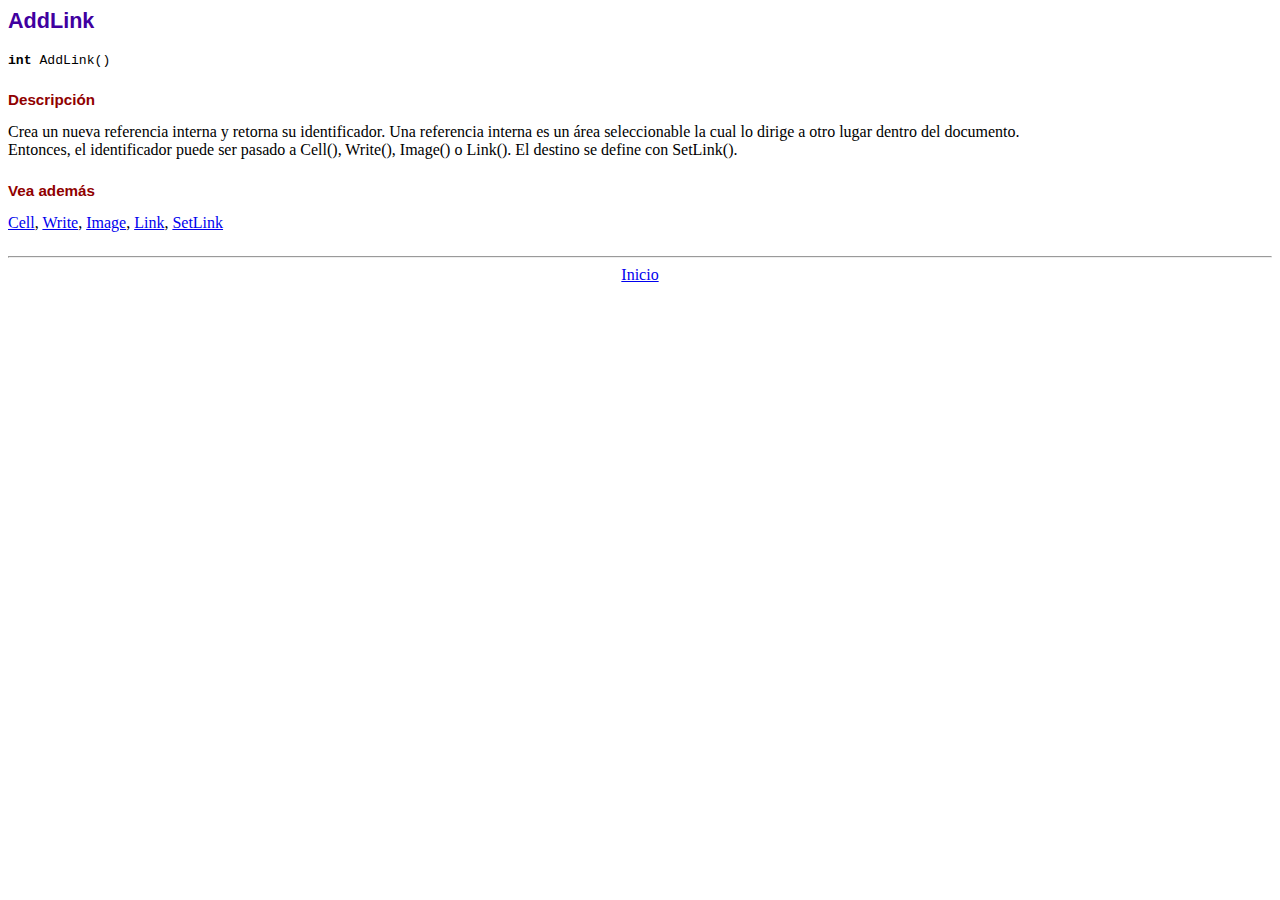
<file: SWPCID/FPDF/doc/addlink.htm>
<!DOCTYPE html PUBLIC "-//W3C//DTD HTML 4.01 Transitional//EN">
<html>
<head>
<meta http-equiv="Content-Type" content="text/html; charset=ISO-8859-1">
<title>AddLink</title>
<link type="text/css" rel="stylesheet" href="../fpdf.css">
</head>
<body>
<h1>AddLink</h1>
<code><b>int</b> AddLink()</code>
<h2>Descripci�n</h2>
Crea un nueva referencia interna y retorna su identificador. Una referencia interna es un �rea seleccionable la cual lo dirige a otro lugar dentro del documento.
<br>
Entonces, el identificador puede ser pasado a Cell(), Write(), Image() o Link(). El destino se define con SetLink().
<h2>Vea adem�s</h2>
<a href="cell.htm">Cell</a>,
<a href="write.htm">Write</a>,
<a href="image.htm">Image</a>,
<a href="link.htm">Link</a>,
<a href="setlink.htm">SetLink</a>
<hr style="margin-top:1.5em">
<div style="text-align:center"><a href="index.htm">Inicio</a></div>
</body>
</html>
</file>
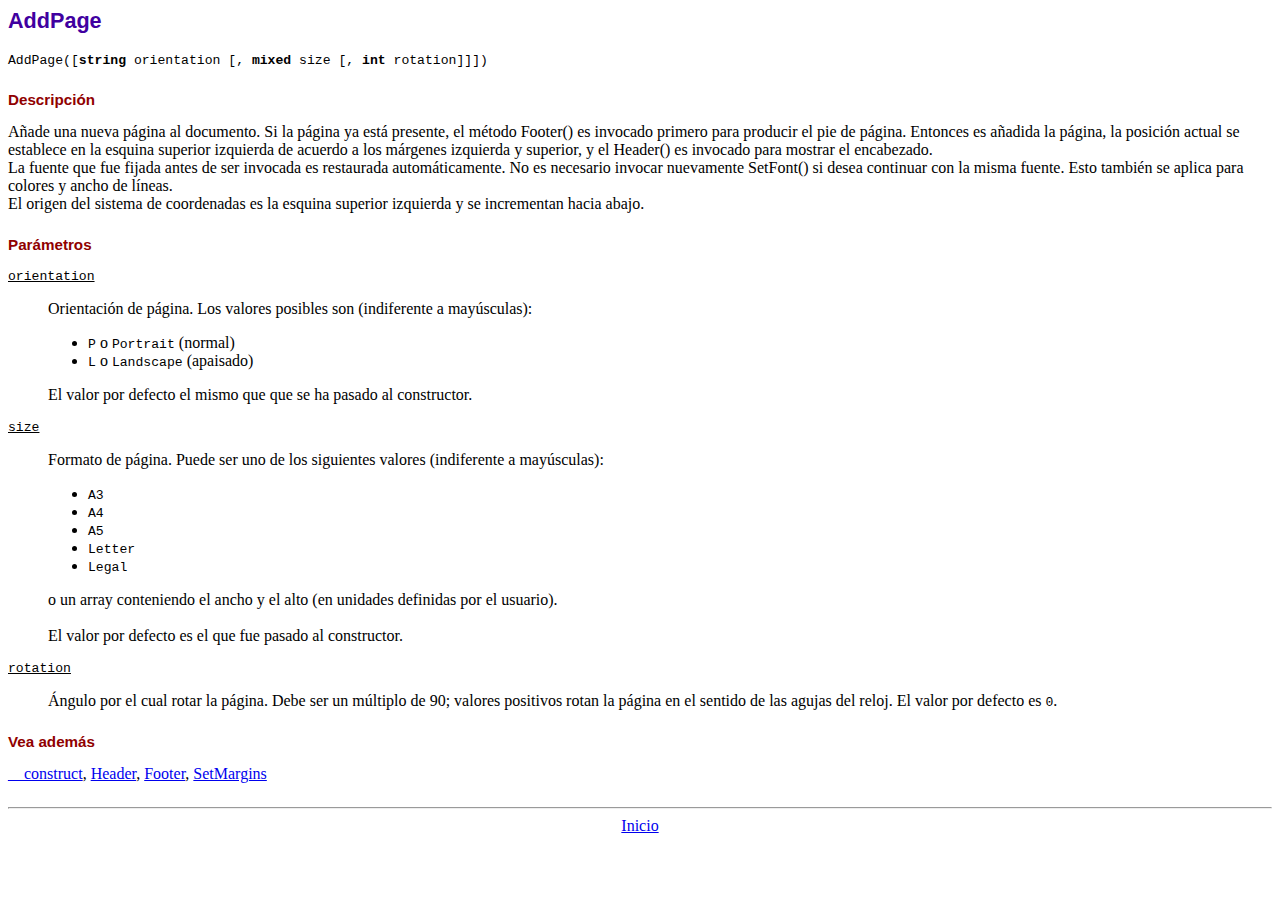
<file: SWPCID/FPDF/doc/addpage.htm>
<!DOCTYPE html PUBLIC "-//W3C//DTD HTML 4.01 Transitional//EN">
<html>
<head>
<meta http-equiv="Content-Type" content="text/html; charset=ISO-8859-1">
<title>AddPage</title>
<link type="text/css" rel="stylesheet" href="../fpdf.css">
</head>
<body>
<h1>AddPage</h1>
<code>AddPage([<b>string</b> orientation [, <b>mixed</b> size [, <b>int</b> rotation]]])</code>
<h2>Descripci�n</h2>
A�ade una nueva p�gina al documento. Si la p�gina ya est� presente, el m�todo Footer() es invocado primero para producir
el pie de p�gina. Entonces es a�adida la p�gina, la posici�n actual se establece en la esquina superior izquierda de
acuerdo a los m�rgenes izquierda y superior, y el Header() es invocado para mostrar el encabezado.<br>
La fuente que fue fijada antes de ser invocada es restaurada autom�ticamente. No es necesario invocar nuevamente SetFont()
si desea continuar con la misma fuente. Esto tambi�n se aplica para colores y ancho de l�neas.<br>
El origen del sistema de coordenadas es la esquina superior izquierda y se incrementan  hacia abajo.
<h2>Par�metros</h2>
<dl class="param">
<dt><code>orientation</code></dt>
<dd>
Orientaci�n de p�gina. Los valores posibles son (indiferente a may�sculas):
<ul>
<li><code>P</code> o <code>Portrait</code> (normal)</li>
<li><code>L</code> o <code>Landscape</code> (apaisado)</li>
</ul>
El valor por defecto el mismo que que se ha pasado al constructor.
</dd>
<dt><code>size</code></dt>
<dd>
Formato de p�gina. Puede ser uno de los siguientes valores (indiferente a may�sculas):
<ul>
<li><code>A3</code></li>
<li><code>A4</code></li>
<li><code>A5</code></li>
<li><code>Letter</code></li>
<li><code>Legal</code></li>
</ul>
o un array conteniendo el ancho y el alto (en unidades definidas por el usuario).<br>
<br>
El valor por defecto es el que fue pasado al constructor.
</dd>
<dt><code>rotation</code></dt>
<dd>
�ngulo por el cual rotar la p�gina. Debe ser un m�ltiplo de 90; valores positivos rotan
la p�gina en el sentido de las agujas del reloj. El valor por defecto es <code>0</code>.
</dd>
</dl>
<h2>Vea adem�s</h2>
<a href="__construct.htm">__construct</a>,
<a href="header.htm">Header</a>,
<a href="footer.htm">Footer</a>,
<a href="setmargins.htm">SetMargins</a>
<hr style="margin-top:1.5em">
<div style="text-align:center"><a href="index.htm">Inicio</a></div>
</body>
</html>
</file>
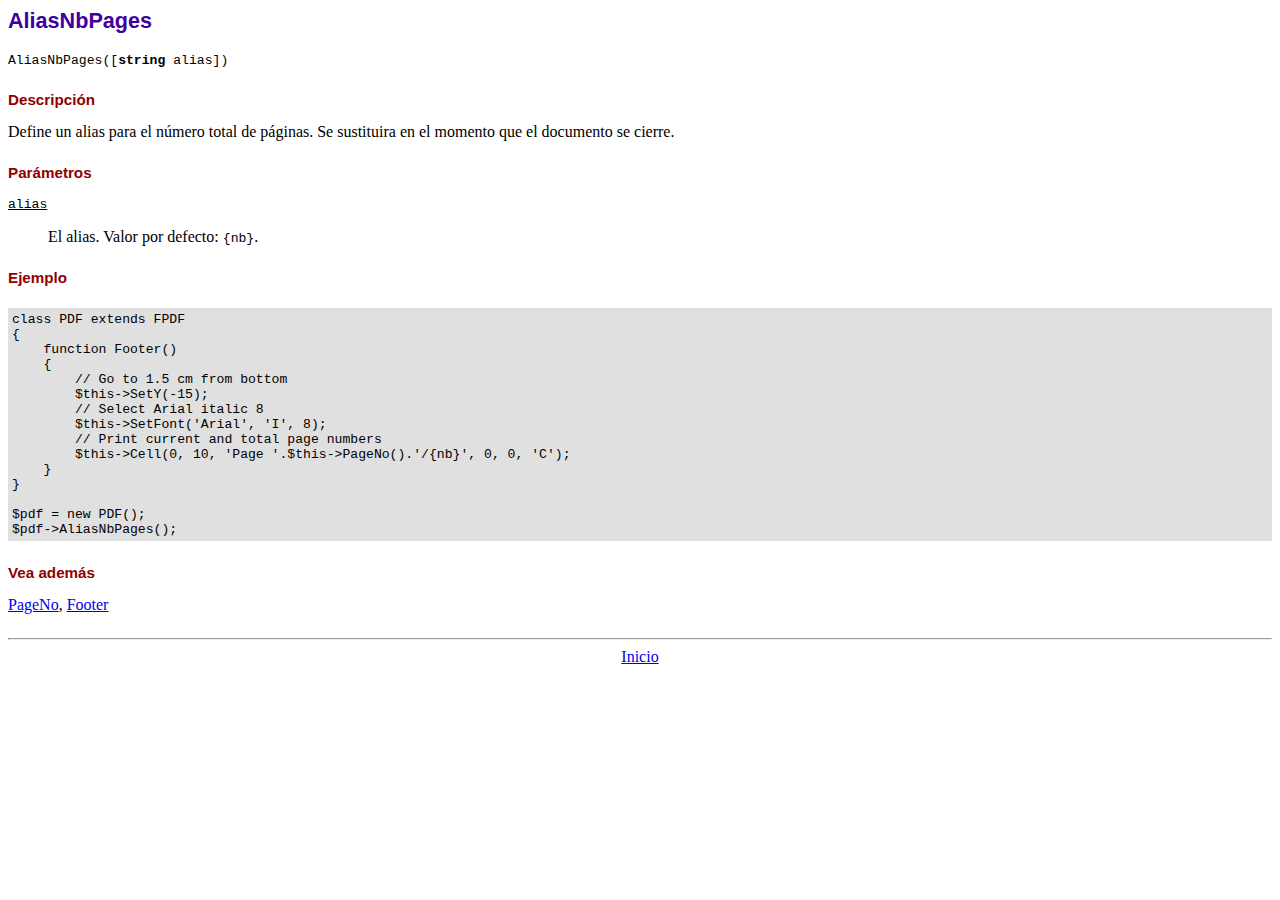
<file: SWPCID/FPDF/doc/aliasnbpages.htm>
<!DOCTYPE html PUBLIC "-//W3C//DTD HTML 4.01 Transitional//EN">
<html>
<head>
<meta http-equiv="Content-Type" content="text/html; charset=ISO-8859-1">
<title>AliasNbPages</title>
<link type="text/css" rel="stylesheet" href="../fpdf.css">
</head>
<body>
<h1>AliasNbPages</h1>
<code>AliasNbPages([<b>string</b> alias])</code>
<h2>Descripci�n</h2>
Define un alias para el n�mero total de p�ginas. Se sustituira en el momento que el documento se cierre.
<h2>Par�metros</h2>
<dl class="param">
<dt><code>alias</code></dt>
<dd>
El alias. Valor por defecto: <code>{nb}</code>.
</dd>
</dl>
<h2>Ejemplo</h2>
<div class="doc-source">
<pre><code>class PDF extends FPDF
{
    function Footer()
    {
        // Go to 1.5 cm from bottom
        $this-&gt;SetY(-15);
        // Select Arial italic 8
        $this-&gt;SetFont('Arial', 'I', 8);
        // Print current and total page numbers
        $this-&gt;Cell(0, 10, 'Page '.$this-&gt;PageNo().'/{nb}', 0, 0, 'C');
    }
}

$pdf = new PDF();
$pdf-&gt;AliasNbPages();</code></pre>
</div>
<h2>Vea adem�s</h2>
<a href="pageno.htm">PageNo</a>,
<a href="footer.htm">Footer</a>
<hr style="margin-top:1.5em">
<div style="text-align:center"><a href="index.htm">Inicio</a></div>
</body>
</html>
</file>
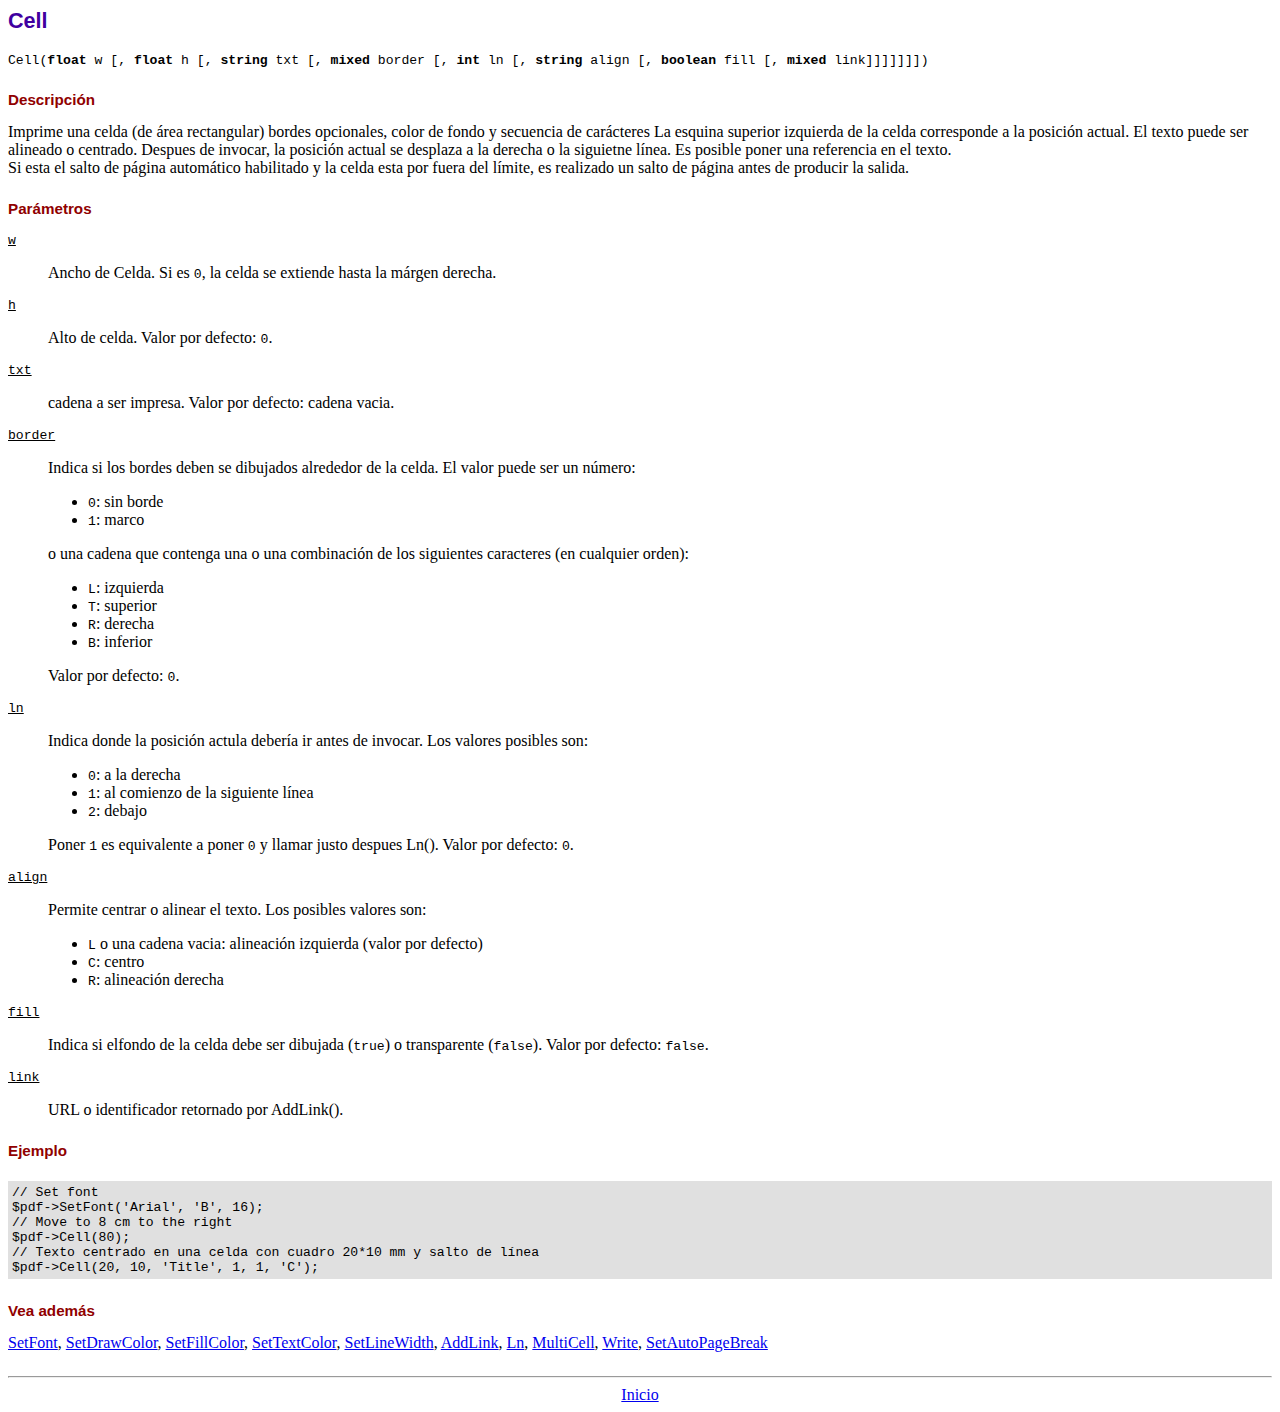
<file: SWPCID/FPDF/doc/cell.htm>
<!DOCTYPE html PUBLIC "-//W3C//DTD HTML 4.01 Transitional//EN">
<html>
<head>
<meta http-equiv="Content-Type" content="text/html; charset=ISO-8859-1">
<title>Cell</title>
<link type="text/css" rel="stylesheet" href="../fpdf.css">
</head>
<body>
<h1>Cell</h1>
<code>Cell(<b>float</b> w [, <b>float</b> h [, <b>string</b> txt [, <b>mixed</b> border [, <b>int</b> ln [, <b>string</b> align [, <b>boolean</b> fill [, <b>mixed</b> link]]]]]]])</code>
<h2>Descripci�n</h2>
Imprime una celda (de �rea rectangular) bordes opcionales, color de fondo y secuencia de car�cteres
La esquina superior izquierda de la celda corresponde a la posici�n actual. El texto puede ser alineado o centrado. Despues de invocar, la posici�n actual se desplaza a la derecha o la siguietne l�nea. Es posible poner una referencia en el texto.
<br>
Si esta el salto de p�gina autom�tico habilitado y la celda esta por fuera del l�mite, es realizado un salto de p�gina antes de producir la salida.
<h2>Par�metros</h2>
<dl class="param">
<dt><code>w</code></dt>
<dd>
Ancho de Celda. Si es <code>0</code>, la celda se extiende hasta la m�rgen derecha.
</dd>
<dt><code>h</code></dt>
<dd>
Alto de celda.
Valor por defecto: <code>0</code>.
</dd>
<dt><code>txt</code></dt>
<dd>
cadena a ser impresa.
Valor por defecto: cadena vacia.
</dd>
<dt><code>border</code></dt>
<dd>
Indica si los bordes deben se dibujados alrededor de la celda. El valor puede ser un n�mero:
<ul>
<li><code>0</code>: sin borde</li>
<li><code>1</code>: marco</li>
</ul>
o una cadena que contenga una o una combinaci�n de los siguientes caracteres (en cualquier orden):
<ul>
<li><code>L</code>: izquierda</li>
<li><code>T</code>: superior</li>
<li><code>R</code>: derecha</li>
<li><code>B</code>: inferior</li>
</ul>
Valor por defecto: <code>0</code>.
</dd>
<dt><code>ln</code></dt>
<dd>
Indica donde la posici�n actula deber�a ir antes de invocar. Los valores posibles son:
<ul>
<li><code>0</code>: a la derecha</li>
<li><code>1</code>: al comienzo de la siguiente l�nea</li>
<li><code>2</code>: debajo</li>
</ul>
Poner <code>1</code> es equivalente a poner <code>0</code> y llamar justo despues Ln().
Valor por defecto: <code>0</code>.
</dd>
<dt><code>align</code></dt>
<dd>
Permite centrar o alinear el texto. Los posibles valores son:
<ul>
<li><code>L</code> o una cadena vacia: alineaci�n izquierda (valor por defecto)</li>
<li><code>C</code>: centro</li>
<li><code>R</code>: alineaci�n derecha</li>
</ul>
</dd>
<dt><code>fill</code></dt>
<dd>
Indica si elfondo de la celda debe ser dibujada (<code>true</code>) o transparente (<code>false</code>).
Valor por defecto: <code>false</code>.
</dd>
<dt><code>link</code></dt>
<dd>
URL o identificador retornado por AddLink().
</dd>
</dl>
<h2>Ejemplo</h2>
<div class="doc-source">
<pre><code>// Set font
$pdf-&gt;SetFont('Arial', 'B', 16);
// Move to 8 cm to the right
$pdf-&gt;Cell(80);
// Texto centrado en una celda con cuadro 20*10 mm y salto de l�nea
$pdf-&gt;Cell(20, 10, 'Title', 1, 1, 'C');</code></pre>
</div>
<h2>Vea adem�s</h2>
<a href="setfont.htm">SetFont</a>,
<a href="setdrawcolor.htm">SetDrawColor</a>,
<a href="setfillcolor.htm">SetFillColor</a>,
<a href="settextcolor.htm">SetTextColor</a>,
<a href="setlinewidth.htm">SetLineWidth</a>,
<a href="addlink.htm">AddLink</a>,
<a href="ln.htm">Ln</a>,
<a href="multicell.htm">MultiCell</a>,
<a href="write.htm">Write</a>,
<a href="setautopagebreak.htm">SetAutoPageBreak</a>
<hr style="margin-top:1.5em">
<div style="text-align:center"><a href="index.htm">Inicio</a></div>
</body>
</html>
</file>
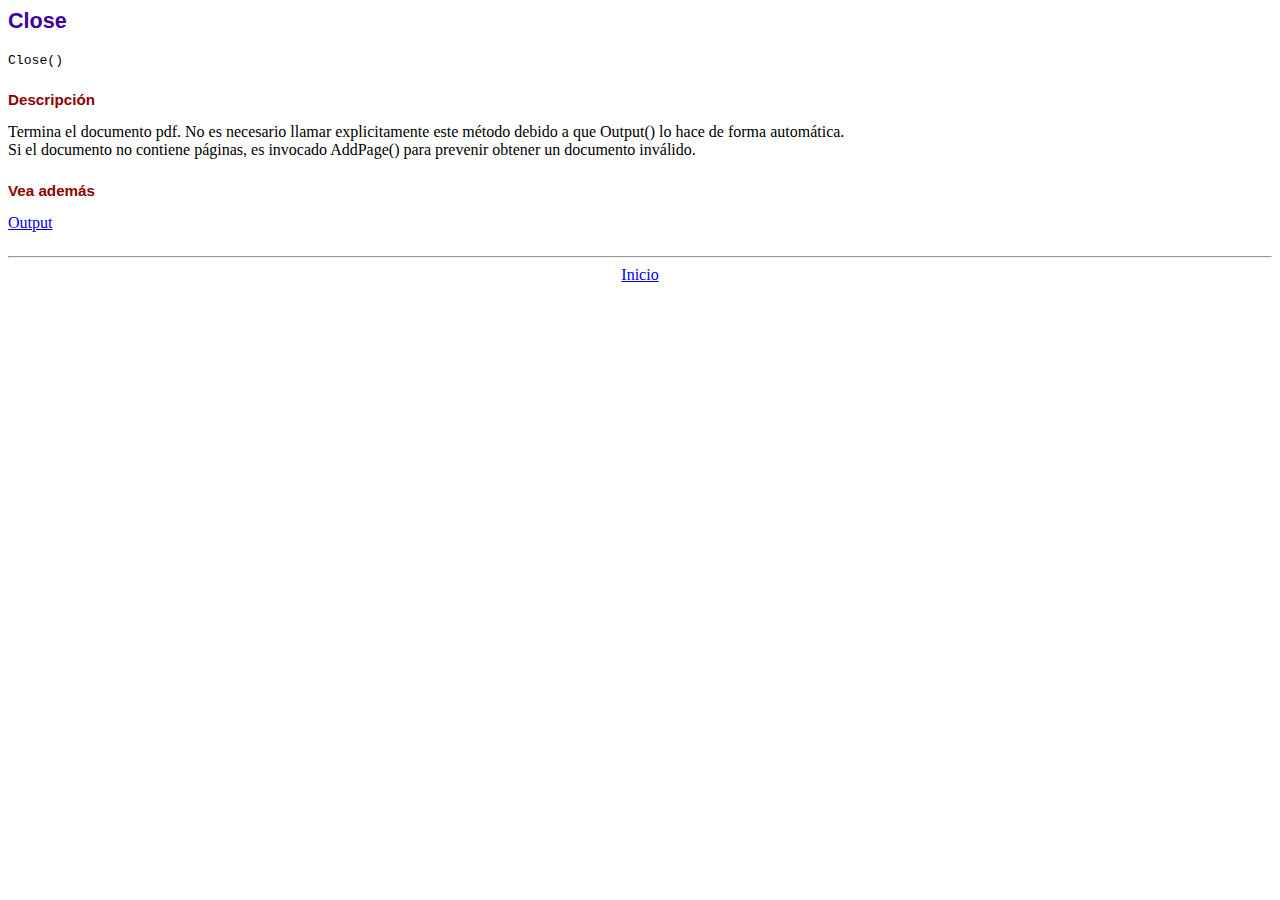
<file: SWPCID/FPDF/doc/close.htm>
<!DOCTYPE html PUBLIC "-//W3C//DTD HTML 4.01 Transitional//EN">
<html>
<head>
<meta http-equiv="Content-Type" content="text/html; charset=ISO-8859-1">
<title>Close</title>
<link type="text/css" rel="stylesheet" href="../fpdf.css">
</head>
<body>
<h1>Close</h1>
<code>Close()</code>
<h2>Descripci�n</h2>
Termina el documento pdf. No es necesario llamar explicitamente este m�todo debido a que
Output() lo hace de forma autom�tica.
<br>
Si el documento no contiene p�ginas, es invocado AddPage() para prevenir obtener un documento inv�lido.
<h2>Vea adem�s</h2>
<a href="output.htm">Output</a>
<hr style="margin-top:1.5em">
<div style="text-align:center"><a href="index.htm">Inicio</a></div>
</body>
</html>
</file>
<file: SWPCID/FPDF/fpdf.css>
body {font-family:"Times New Roman",serif}
h1 {font:bold 135% Arial,sans-serif; color:#4000A0; margin-bottom:0.9em}
h2 {font:bold 95% Arial,sans-serif; color:#900000; margin-top:1.5em; margin-bottom:1em}
dl.param dt {text-decoration:underline}
dl.param dd {margin-top:1em; margin-bottom:1em}
dl.param ul {margin-top:1em; margin-bottom:1em}
tt, code, kbd {font-family:"Courier New",Courier,monospace; font-size:82%}
div.source {margin-top:1.4em; margin-bottom:1.3em}
div.source pre {display:table; border:1px solid #24246A; width:100%; margin:0em; font-family:inherit; font-size:100%}
div.source code {display:block; border:1px solid #C5C5EC; background-color:#F0F5FF; padding:6px; color:#000000}
div.doc-source {margin-top:1.4em; margin-bottom:1.3em}
div.doc-source pre {display:table; width:100%; margin:0em; font-family:inherit; font-size:100%}
div.doc-source code {display:block; background-color:#E0E0E0; padding:4px}
.kw {color:#000080; font-weight:bold}
.str {color:#CC0000}
.cmt {color:#008000}
p.demo {text-align:center; margin-top:-0.9em}
a.demo {text-decoration:none; font-weight:bold; color:#0000CC}
a.demo:link {text-decoration:none; font-weight:bold; color:#0000CC}
a.demo:hover {text-decoration:none; font-weight:bold; color:#0000FF}
a.demo:active {text-decoration:none; font-weight:bold; color:#0000FF}
</file>
